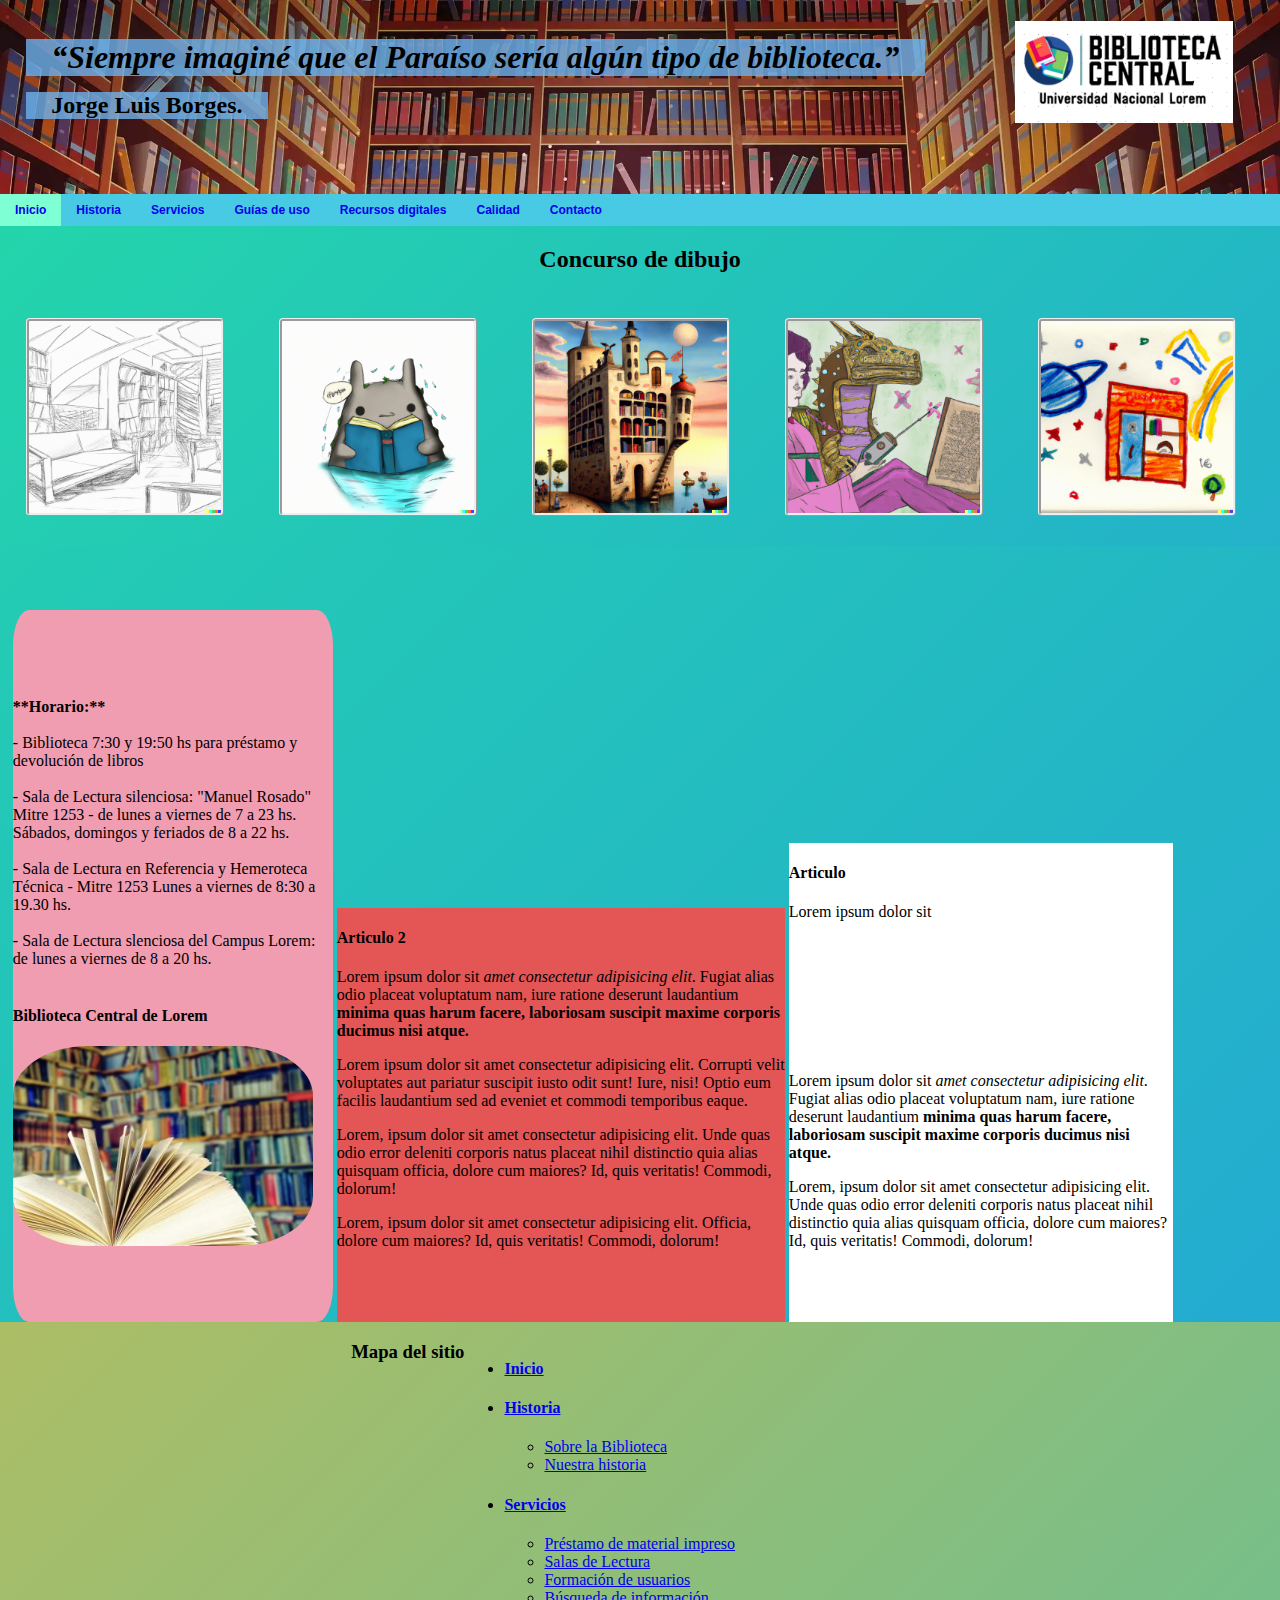
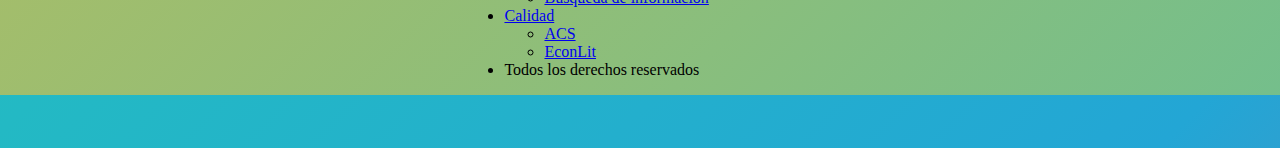
<file: index.html>
<!DOCTYPE html>
<html lang="en">
<head>
    <meta charset="UTF-8">
    <meta http-equiv="X-UA-Compatible" content="IE=edge">
    <meta name="viewport" content="width=device-width, initial-scale=1.0">
    <link rel="shortcut icon" href="images/logo6.png">
    <link href="css/style.css" rel="stylesheet">
    <title>Biblioteca central</title>
</head>
<body>
    <header>
        <div class="foto_header">
            <h1><em>“Siempre imaginé que el Paraíso sería algún tipo de biblioteca.”</em></h1>
            <h2>Jorge Luis Borges.</h2>
            <img class="fotoinicio" src="images/panoramica18.png">
        </div>
        <div class="logos">
          <img class="logo" src="images/logo7.png">
         </div>
    </header>
    <nav class="menuprincipal">
        <ul>
          <li class="fijo"><a href="index.html">Inicio</a></li>
          <li><a href="historia.html">Historia</a>
            <ul>
              <li><a href="#">Sobre la biblioteca</a></li>
              <li><a href="historia.html">Nuestra historia</a></li>
            </ul>
          </li>
          <li><a href="servicios.html">Servicios</a>
            <ul>
                <li><a href="#">Préstamo de material impreso</a></li>
                <li><a href="#">Salas de Lectura</a></li>
                <li><a href="#">Formación de usuarios</a></li>
                <li><a href="#">Búsqueda de información</a></li>
                <li><a href="#">Gestión del Repositorio Institucional</a></li>
                <li><a href="#">Préstamo de proyector y notebooks </a></li>
                <li><a href="#">Solicitud de libre deuda </a></li>
                <li><a href="#">Diseño y desarrollo de Software </a></li>
                <li><a href="#">Mantenimiento de infraestructura de hardware</a></li>
                <li><a href="#">Soporte técnico de software</a></li>
                <li><a href="#">Hosting de sitios web  </a></li>
                <li><a href="#">Mantenimiento del Catálogo de Publicaciones Científicas (CARPC)</a></li>
                <li><a href="#">Consultoría de Sistemas de Gestión Bibliotecaria</a></li>
                <li><a href="#">Préstamo interbibliotecario</a></li>
                <li><a href="#">Visitas guiadas</a></li>
            </ul>
          </li>
          <li><a href="#">Guías de uso</a>
            <ul>
                <li><a href="#">ACS</a></li>
                <li><a href="#">EconLit</a></li>
                <li><a href="#">IEEE </a></li>
                <li><a href="#">JCR </a></li>
                <li><a href="#">JSTOR </a></li>
                <li><a href="#">Medline</a></li>
                <li><a href="#">OVID</a></li>
                <li><a href="#">Psycinfo</a></li>
                <li><a href="#">Pubmed</a></li>
                <li><a href="#">Science Direct</a></li>
                <li><a href="#">Web of Science</a></li>
               </ul>
              </li>
          <li><a href="#">Recursos digitales</a>
            <ul>
                <li><a href="#">Libros digitales (eLibro)</a></li>
                <li><a href="#">Libros digitales (Panamericana)</a></li>
                <li><a href="#">Tutoriales de acceso</a></li>
                <li><a href="#">Biblioteca del MINCyT</a></li>
              </ul>
            </li>
          <li><a href="calidad.html">Calidad</a>
            <ul>
                <li><a href="#">Política de la Calidad </a></li>
                <li><a href="#">Manual de Calidad</a></li>
                <li><a href="#">Plan Estratégico</a></li>
                <li><a href="#">Encuesta Anual de satisfacción</a></li>
              </ul>
            </li>
          <li><a href="#">Contacto</a>
            <ul>
                <li><a href="#">Formulario de contacto</a></li>
                <li><a href="#">Redes sociales</a></li>
                <li><a href="#">Contactos institucionales</a></li>
                <li><a href="#">Horarios de atención</a></li>
                <li><a href="#">Carta de reclamos, elogios y sugerencias</a></li>
              </ul>
        </nav>
<section class="galeria">
    <div>
        <h2>Concurso de dibujo</h2>
        <a title="Concurso de dibujo" href="concurso.html"> <img src="images/dibujo1.png" alt="Concurso de dibujo" /></a>
         <a title="Concurso de dibujo" href="concurso.html"> <img src="images/dibujo2.png" alt="Concurso de dibujo" /></a>
        <a title="Concurso de dibujo" href="concurso.html"><img src="images/dibujo3.png" alt="Concurso de dibujo" /></a>
        <a title="Concurso de dibujo" href="concurso.html"><img src="images/dibujo18.png" alt="Concurso de dibujo" /></a>
        <a title="Concurso de dibujo" href="concurso.html"><img src="images/dibujo5.png" alt="Concurso de dibujo" /></a>
      </div>


</section>
    

<main>
        <aside class="aside">
            <p><strong>**Horario:**</strong><br>
                <br>
    
                - Biblioteca 7:30 y 19:50 hs para préstamo y devolución de libros 
                <br>
                <br>
                - Sala de Lectura silenciosa: "Manuel Rosado"   Mitre 1253 - de lunes a viernes de 7 a 23 hs. Sábados, domingos y feriados de 8 a 22 hs.
                <br>
                <br>
                - Sala de Lectura en Referencia y Hemeroteca Técnica - Mitre 1253 Lunes a viernes de 8:30 a 19.30 hs.
                <br>
                <br>
                - Sala de Lectura slenciosa del Campus Lorem: de lunes a viernes de 8 a 20 hs.<br><br>
                </p>
            <h4>Biblioteca Central de Lorem</h4>
            <img class="libro" src="images/libro.jpg" width="300" height="200">
        </aside>



    <article class="articulo2">
        <h4>Articulo 2</h4>
        <p>Lorem ipsum dolor sit <em>amet consectetur adipisicing elit</em>. Fugiat alias odio placeat voluptatum nam, iure ratione deserunt laudantium <strong> minima quas harum facere, laboriosam suscipit maxime corporis ducimus nisi atque.</strong></p>
        <p>Lorem ipsum dolor sit amet consectetur adipisicing elit. Corrupti velit voluptates aut pariatur suscipit iusto odit sunt! Iure, nisi! Optio eum facilis laudantium sed ad eveniet et commodi temporibus eaque.</p>
        <p>Lorem, ipsum dolor sit amet consectetur adipisicing elit. Unde quas odio error deleniti corporis natus placeat nihil distinctio quia alias quisquam officia, dolore cum maiores? Id, quis veritatis! Commodi, dolorum!</p>
        <p>Lorem, ipsum dolor sit amet consectetur adipisicing elit. Officia, dolore cum maiores? Id, quis veritatis! Commodi, dolorum!</p>
    </article>
            
    <article class="articulo1">
        <h4>Articulo</h4>
        <p>Lorem ipsum dolor sit</p>
        <iframe width="260" height="115" src="https://www.youtube.com/embed/_xEKVrhbsG8" title="YouTube video player" frameborder="0" allow="accelerometer; autoplay; clipboard-write; encrypted-media; gyroscope; picture-in-picture" allowfullscreen></iframe>
        <p>Lorem ipsum dolor sit <em>amet consectetur adipisicing elit</em>. Fugiat alias odio placeat voluptatum nam, iure ratione deserunt laudantium <strong> minima quas harum facere, laboriosam suscipit maxime corporis ducimus nisi atque.</strong></p>
        <p>Lorem, ipsum dolor sit amet consectetur adipisicing elit. Unde quas odio error deleniti corporis natus placeat nihil distinctio quia alias quisquam officia, dolore cum maiores? Id, quis veritatis! Commodi, dolorum!</p>
    </article>


</main>
         

<footer class="foot">
    <div class="iframe">
      <iframe src="https://www.google.com/maps/embed?pb=!1m14!1m8!1m3!1d10499.966498430253!2d2.2944813!3d48.8583701!3m2!1i1024!2i768!4f13.1!3m3!1m2!1s0x0%3A0x8ddca9ee380ef7e0!2sTorre%20Eiffel!5e0!3m2!1ses!2sar!4v1665889019044!5m2!1ses!2sar" width="300" height="250" style="border:0;" allowfullscreen="" loading="lazy" referrerpolicy="no-referrer-when-downgrade"></iframe>
    </div>
    <div class="mapasitio">
        <h3>Mapa del sitio</h3>
        <ul class="b">
            <li><h4><a href="index.html">Inicio</a></h4></li>
            
                <li><h4><a href="historia.html">Historia </h4></a>
                    <ul>
                        <li><a href=#html">Sobre la Biblioteca</a></li>
                        <li><a href="#html">Nuestra historia</a></li>
                    </ul>
                </li>
            
                <li><h4><a href="servicios.html">Servicios</h4></a>
                <ul>
                <li><a href="#html">Préstamo de material impreso</a></li>
                <li><a href="#html">Salas de Lectura </a></li>
                <li><a href="#html">Formación de usuarios</a></li>
                <li><a href="#html">Búsqueda de información</a></li>
            
            </ul>
            </li>
            <li><a href="calidad.html">Calidad</a>
                <ul>
                   <li><a href="#html">ACS</a></li>
                   <li><a href="#html">EconLit</a></li>
              </ul>
         </li>


            <li>Todos los derechos reservados</li>
                     
            </ul>
        </div>
    </footer>
        
    </body>
    </html>
</file>
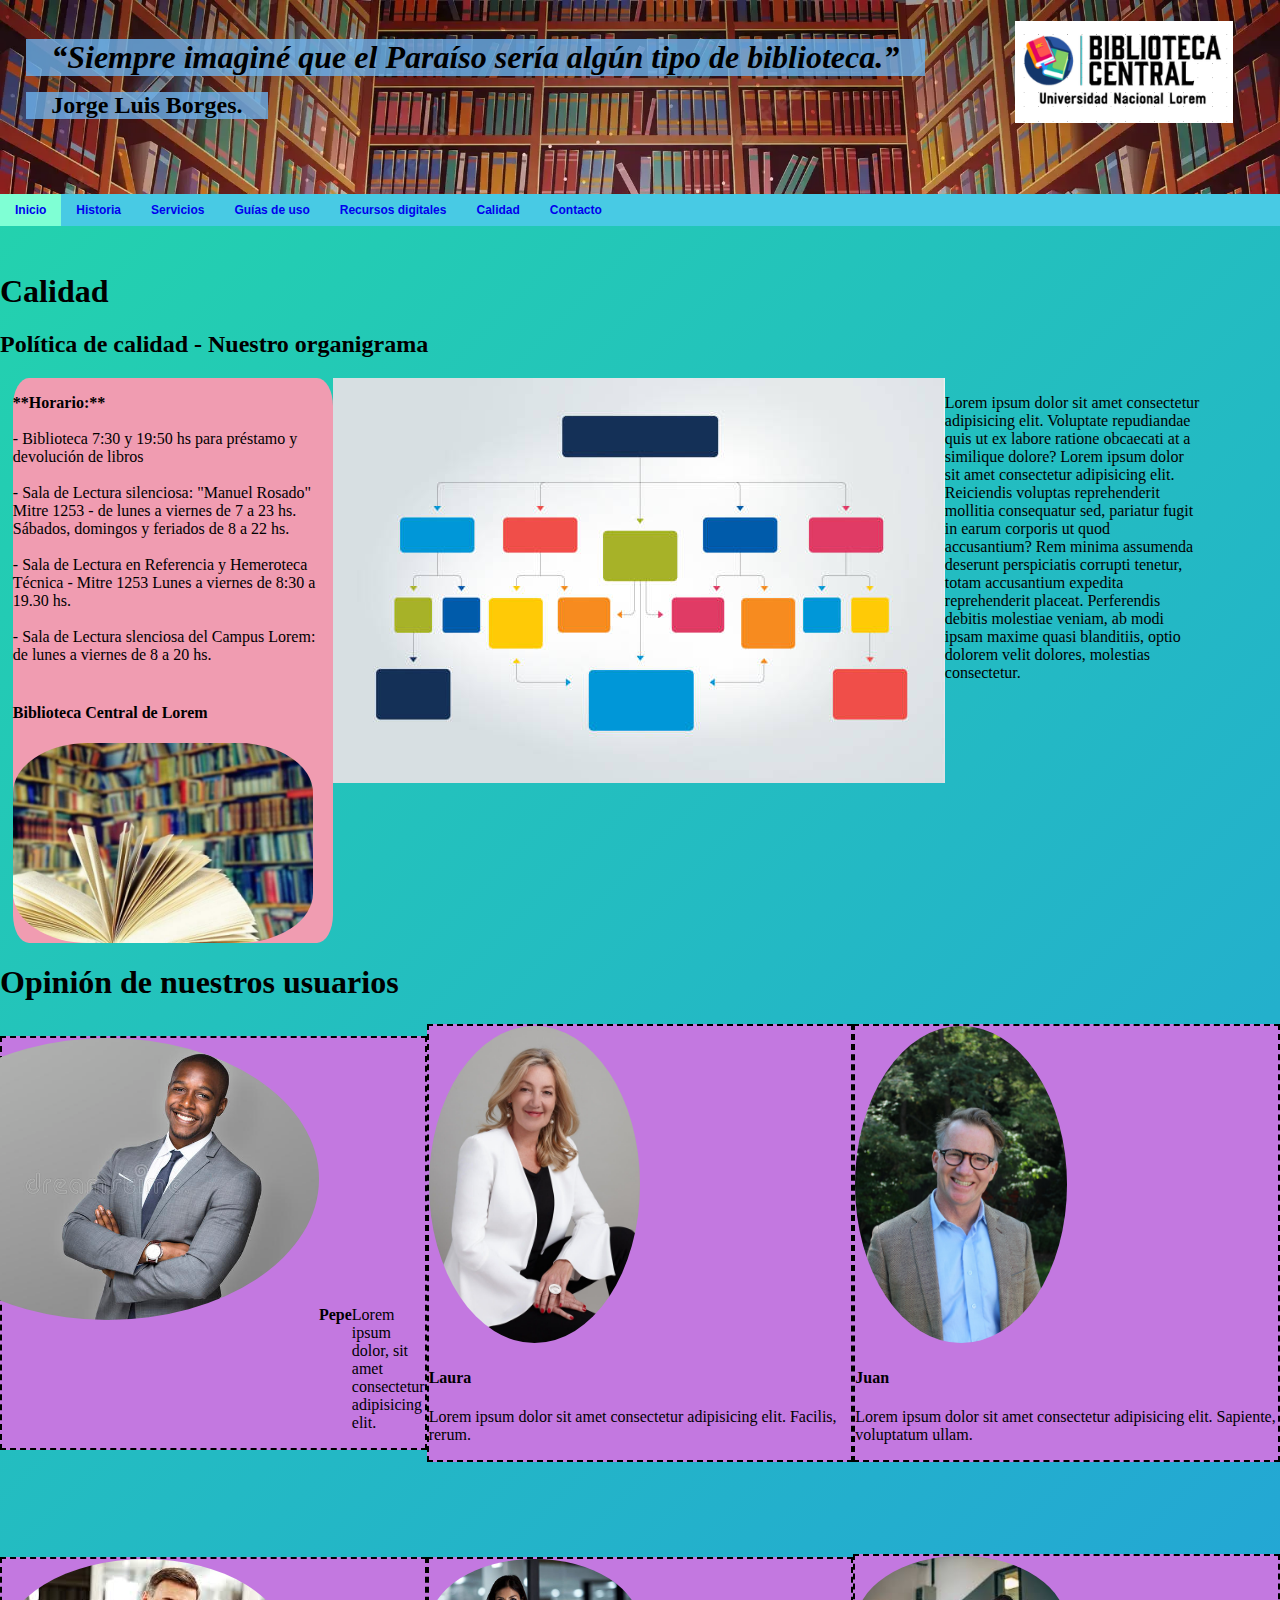
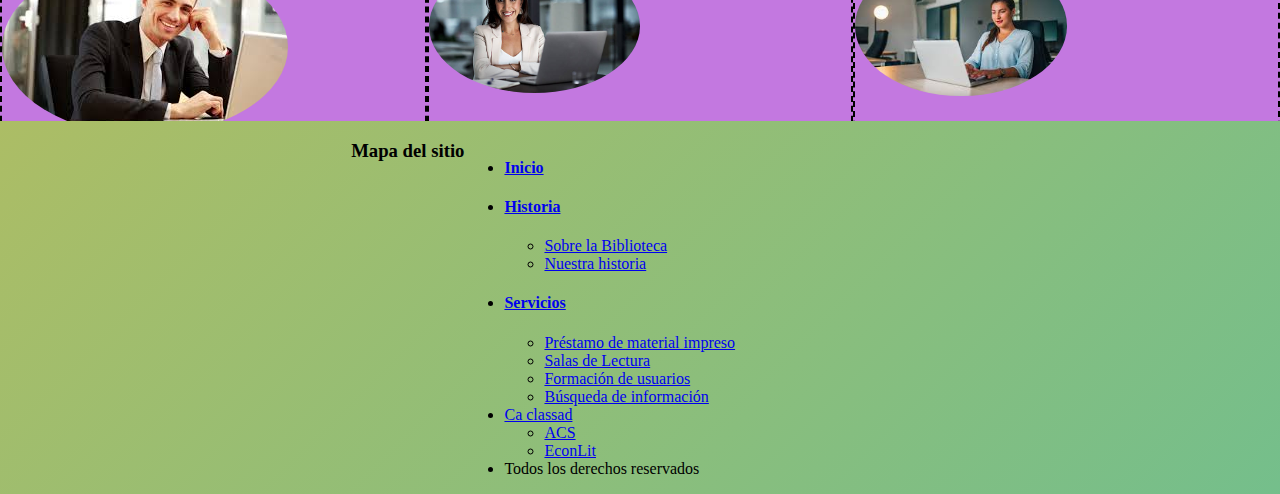
<file: calidad.html>
<!DOCTYPE html>
<html lang="en">
<head>
    <meta charset="UTF-8">
    <meta http-equiv="X-UA-Compatible" content="IE=edge">
    <meta name="viewport" content=" classth=device- classth, initial-scale=1.0">
    <link rel="shortcut icon" href="images/favicon.png">
    <link href="css/style.css" rel="stylesheet">
    <title>Biblioteca central</title>
</head>
<body>
    <header>
        <div class="foto_header">
            <h1><em>“Siempre imaginé que el Paraíso sería algún tipo de biblioteca.”</em></h1>
            <h2>Jorge Luis Borges.</h2>
            <img class="fotoinicio" src="images/panoramica18.png">
        </div>
        <div class="logos">
          <img class="logo" src="images/logo7.png">
         </div>
    </header>
    <nav class="menuprincipal">
        <ul>
          <li class="fijo"><a href="index.html">Inicio</a></li>
          <li><a href="historia.html">Historia</a>
            <ul>
              <li><a href="#">Sobre la biblioteca</a></li>
              <li><a href="historia.html">Nuestra historia</a></li>
            </ul>
          </li>
          <li><a href="servicios.html">Servicios</a>
            <ul>
                <li><a href="#">Préstamo de material impreso</a></li>
                <li><a href="#">Salas de Lectura</a></li>
                <li><a href="#">Formación de usuarios</a></li>
                <li><a href="#">Búsqueda de información</a></li>
                <li><a href="#">Gestión del Repositorio Institucional</a></li>
                <li><a href="#">Préstamo de proyector y notebooks </a></li>
                <li><a href="#">Solicitud de libre deuda </a></li>
                <li><a href="#">Diseño y desarrollo de Software </a></li>
                <li><a href="#">Mantenimiento de infraestructura de hardware</a></li>
                <li><a href="#">Soporte técnico de software</a></li>
                <li><a href="#">Hosting de sitios web  </a></li>
                <li><a href="#">Mantenimiento del Catálogo de Publicaciones Científicas (CARPC)</a></li>
                <li><a href="#">Consultoría de Sistemas de Gestión Bibliotecaria</a></li>
                <li><a href="#">Préstamo interbibliotecario</a></li>
                <li><a href="#">Visitas guiadas</a></li>
            </ul>
          </li>
          <li><a href="#">Guías de uso</a>
            <ul>
                <li><a href="#">ACS</a></li>
                <li><a href="#">EconLit</a></li>
                <li><a href="#">IEEE </a></li>
                <li><a href="#">JCR </a></li>
                <li><a href="#">JSTOR </a></li>
                <li><a href="#">Medline</a></li>
                <li><a href="#">OVID</a></li>
                <li><a href="#">Psycinfo</a></li>
                <li><a href="#">Pubmed</a></li>
                <li><a href="#">Science Direct</a></li>
                <li><a href="#">Web of Science</a></li>
               </ul>
              </li>
          <li><a href="#">Recursos digitales</a>
            <ul>
                <li><a href="#">Libros digitales (eLibro)</a></li>
                <li><a href="#">Libros digitales (Panamericana)</a></li>
                <li><a href="#">Tutoriales de acceso</a></li>
                <li><a href="#">Biblioteca del MINCyT</a></li>
              </ul>
            </li>
          <li><a href="calidad.html">Calidad</a>
            <ul>
                <li><a href="#">Política de la Calidad </a></li>
                <li><a href="#">Manual de Calidad</a></li>
                <li><a href="#">Plan Estratégico</a></li>
                <li><a href="#">Encuesta Anual de satisfacción</a></li>
              </ul>
            </li>
          <li><a href="#">Contacto</a>
            <ul>
                <li><a href="#">Formulario de contacto</a></li>
                <li><a href="#">Redes sociales</a></li>
                <li><a href="#">Contactos institucionales</a></li>
                <li><a href="#">Horarios de atención</a></li>
                <li><a href="#">Carta de reclamos, elogios y sugerencias</a></li>
              </ul>
        </nav>


            <div class="titulor">
                <h1>Calidad</h1>
                <h2>Política de calidad - Nuestro organigrama</h2>

    <section class="calidad">
        <aside class="aside">
            <p><strong>**Horario:**</strong><br>
                <br>
    
                - Biblioteca 7:30 y 19:50 hs para préstamo y devolución de libros 
                <br>
                <br>
                - Sala de Lectura silenciosa: "Manuel Rosado"   Mitre 1253 - de lunes a viernes de 7 a 23 hs. Sábados, domingos y feriados de 8 a 22 hs.
                <br>
                <br>
                - Sala de Lectura en Referencia y Hemeroteca Técnica - Mitre 1253 Lunes a viernes de 8:30 a 19.30 hs.
                <br>
                <br>
                - Sala de Lectura slenciosa del Campus Lorem: de lunes a viernes de 8 a 20 hs.<br><br>
                </p>
            <h4>Biblioteca Central de Lorem</h4>
            <img class="libro" src="images/libro.jpg" width="300" height="200">
        </aside>

                <div class="organigrama">
                    <img src="images/organigrama.jpg">
                </div>
                
                <div class="textoorganigrama">
                    
                    <p>Lorem ipsum dolor sit amet consectetur adipisicing elit. Voluptate repudiandae quis ut ex labore ratione obcaecati at a similique dolore? Lorem ipsum dolor sit amet consectetur adipisicing elit. Reiciendis voluptas reprehenderit mollitia consequatur sed, pariatur fugit in earum corporis ut quod accusantium? Rem minima assumenda deserunt perspiciatis corrupti tenetur, totam accusantium expedita reprehenderit placeat. Perferendis debitis molestiae veniam, ab modi ipsam maxime quasi blanditiis, optio dolorem velit dolores, molestias consectetur.</p>
                
                </div>
                
           

    </section>

            <div class="opinion">
                <h1>Opinión de nuestros usuarios</h1>
                </div>
                
            <section class="comentarios">
                    
                        <div class="comentariopepe">
                            <img class= "pepe" src="images/pepe.jpg">
                            <h4>Pepe</h4>
                            <p>Lorem ipsum dolor, sit amet consectetur adipisicing elit.</p>
                            
                        </div>
                        <div class="comentariolaura">
                            
                            <img class= "laura" src="images/laura.jpg">
                            <h4>Laura</h4>
                            <p>Lorem ipsum dolor sit amet consectetur adipisicing elit. Facilis, rerum.</p>
                        </div>
                        <div class="comentariojuan">
                            <img class= "juan" src="images/juan.jpg">
                            <h4>Juan</h4>
                            <p>Lorem ipsum dolor sit amet consectetur adipisicing elit. Sapiente, voluptatum ullam.</p>
                        </div>
                </section>
           
                <section class="comentarios2">
                        <div class="comentariopedro">
                            <img class= "pedro" src="images/pedro.jpg">
                            <h4>Pepe</h4>
                            <p>Lorem ipsum dolor, sit amet consectetur adipisicing elit.</p>
                            
                        </div>
                        <div class="comentarioandrea">
                            
                            <img class= "andrea" src="images/andrea.jpg">
                            <h4>Laura</h4>
                            <p>Lorem ipsum dolor sit amet consectetur adipisicing elit. Facilis, rerum.</p>
                        </div>
                        <div class="comentariojuana">
                            <img class= "juana" src="images/juana.jpg">
                            <h4>Juan</h4>
                            <p>Lorem ipsum dolor sit amet consectetur adipisicing elit. Sapiente, voluptatum ullam.</p>
                        </div>
            </section>
            </div>
                
            

<footer class="foot">
 <div class="iframe">
  <iframe src="https://www.google.com/maps/embed?pb=!1m18!1m12!1m3!1d3113.7005291685527!2d-62.27442317985331!3d-38.701722737435844!2m3!1f0!2f0!3f0!3m2!1i1024!2i768!4f13.1!3m3!1m2!1s0x95edbb8a697502e5%3A0x5ae8d3782129ddb3!2sBiblioteca%20Central%20UNS!5e0!3m2!1ses!2sar!4v1664927772768!5m2!1ses!2sar"  classth="300" height="250" style="border:0;" allowfullscreen="" loading="lazy" referrerpolicy="no-referrer-when-downgrade"></iframe>
   </div>
   <div class="mapasitio">
    <h3>Mapa del sitio</h3>
    <ul class="b">
        <li><h4><a href="index.html">Inicio</a></h4></li>
        
            <li><h4><a href="#html">Historia </h4></a>
                <ul>
                    <li><a href=about.html">Sobre la Biblioteca</a></li>
                    <li><a href="#html">Nuestra historia</a></li>
                </ul>
            </li>
        
            <li><h4><a href="servicios.html">Servicios</h4></a>
            <ul>
            <li><a href="#html">Préstamo de material impreso</a></li>
            <li><a href="#html">Salas de Lectura </a></li>
            <li><a href="#html">Formación de usuarios</a></li>
            <li><a href="#html">Búsqueda de información</a></li>
        
        </ul>
        </li>
        <li><a href="ca classad.html">Ca classad</a>
            <ul>
               <li><a href="#html">ACS</a></li>
               <li><a href="#html">EconLit</a></li>
          </ul>
     </li>


        <li>Todos los derechos reservados</li>
                 
        </ul>
    </div>
</footer>
    
</body>
</html>
</file>
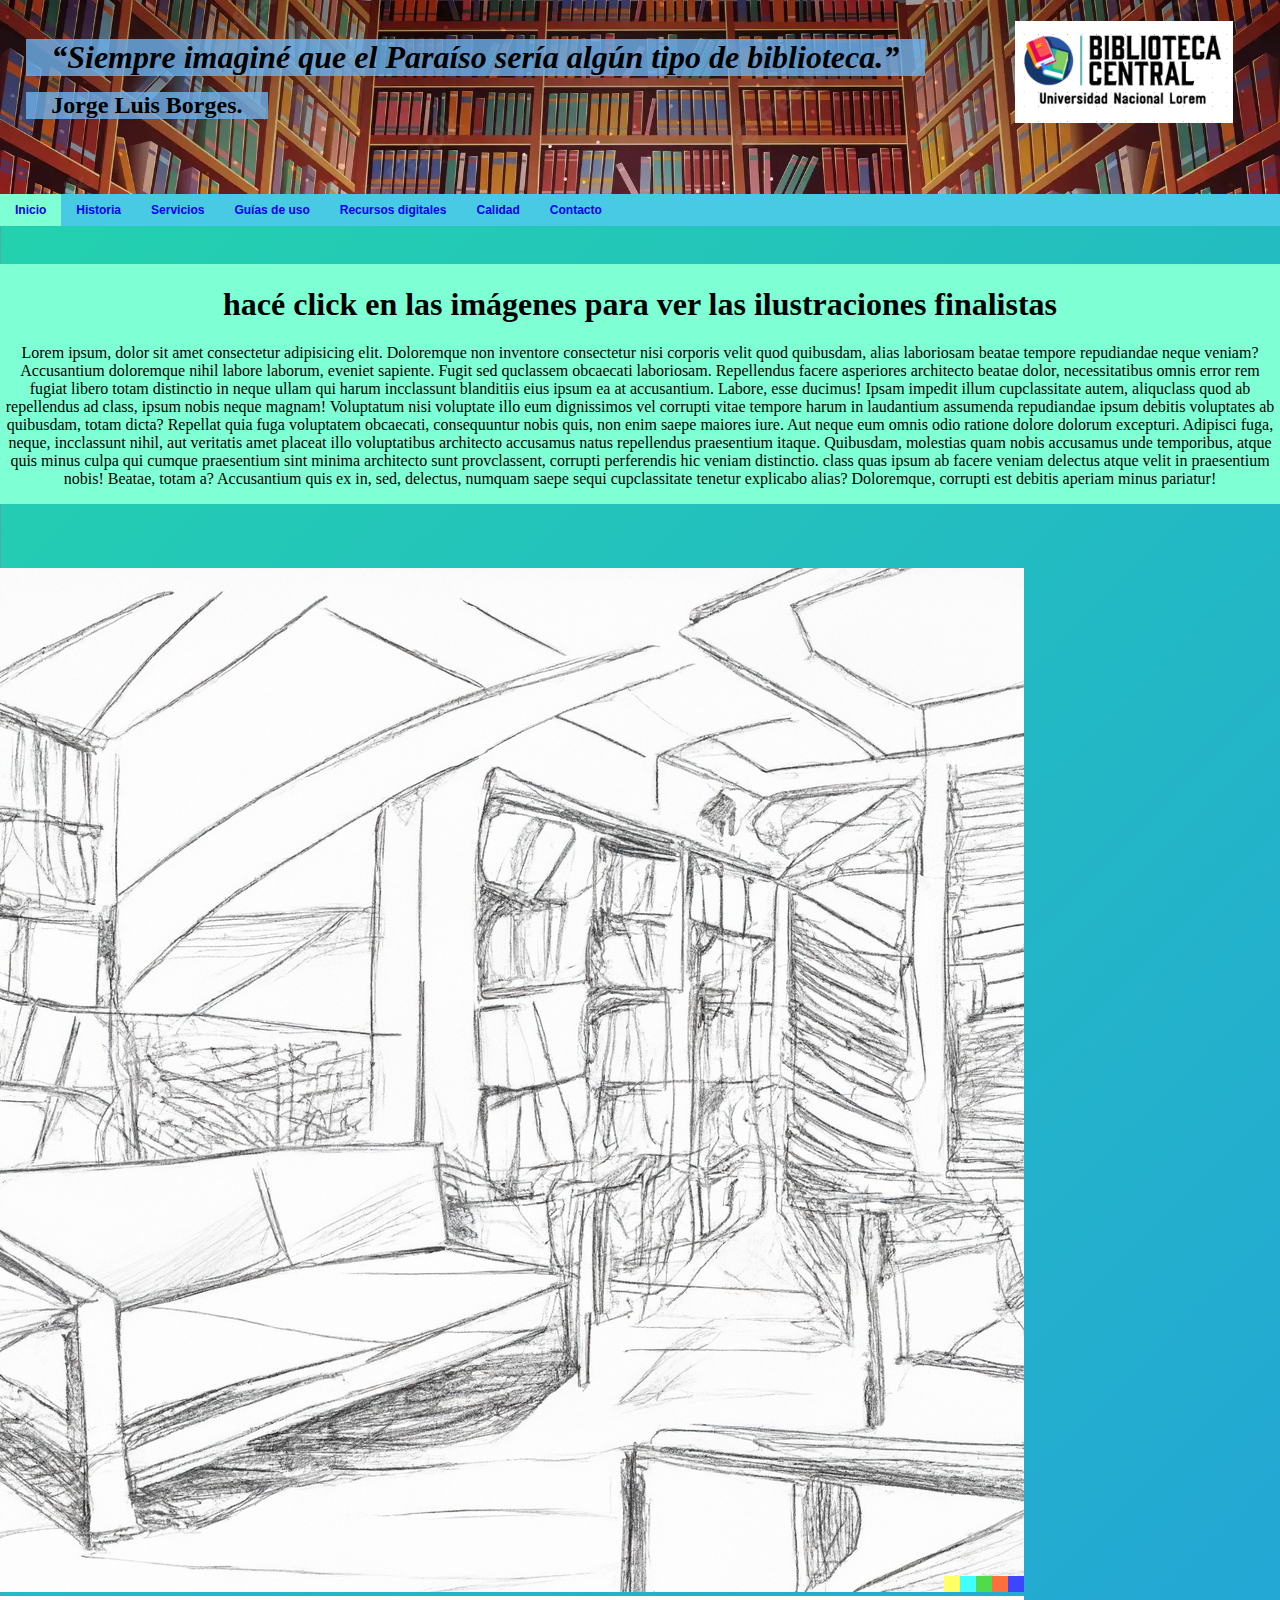
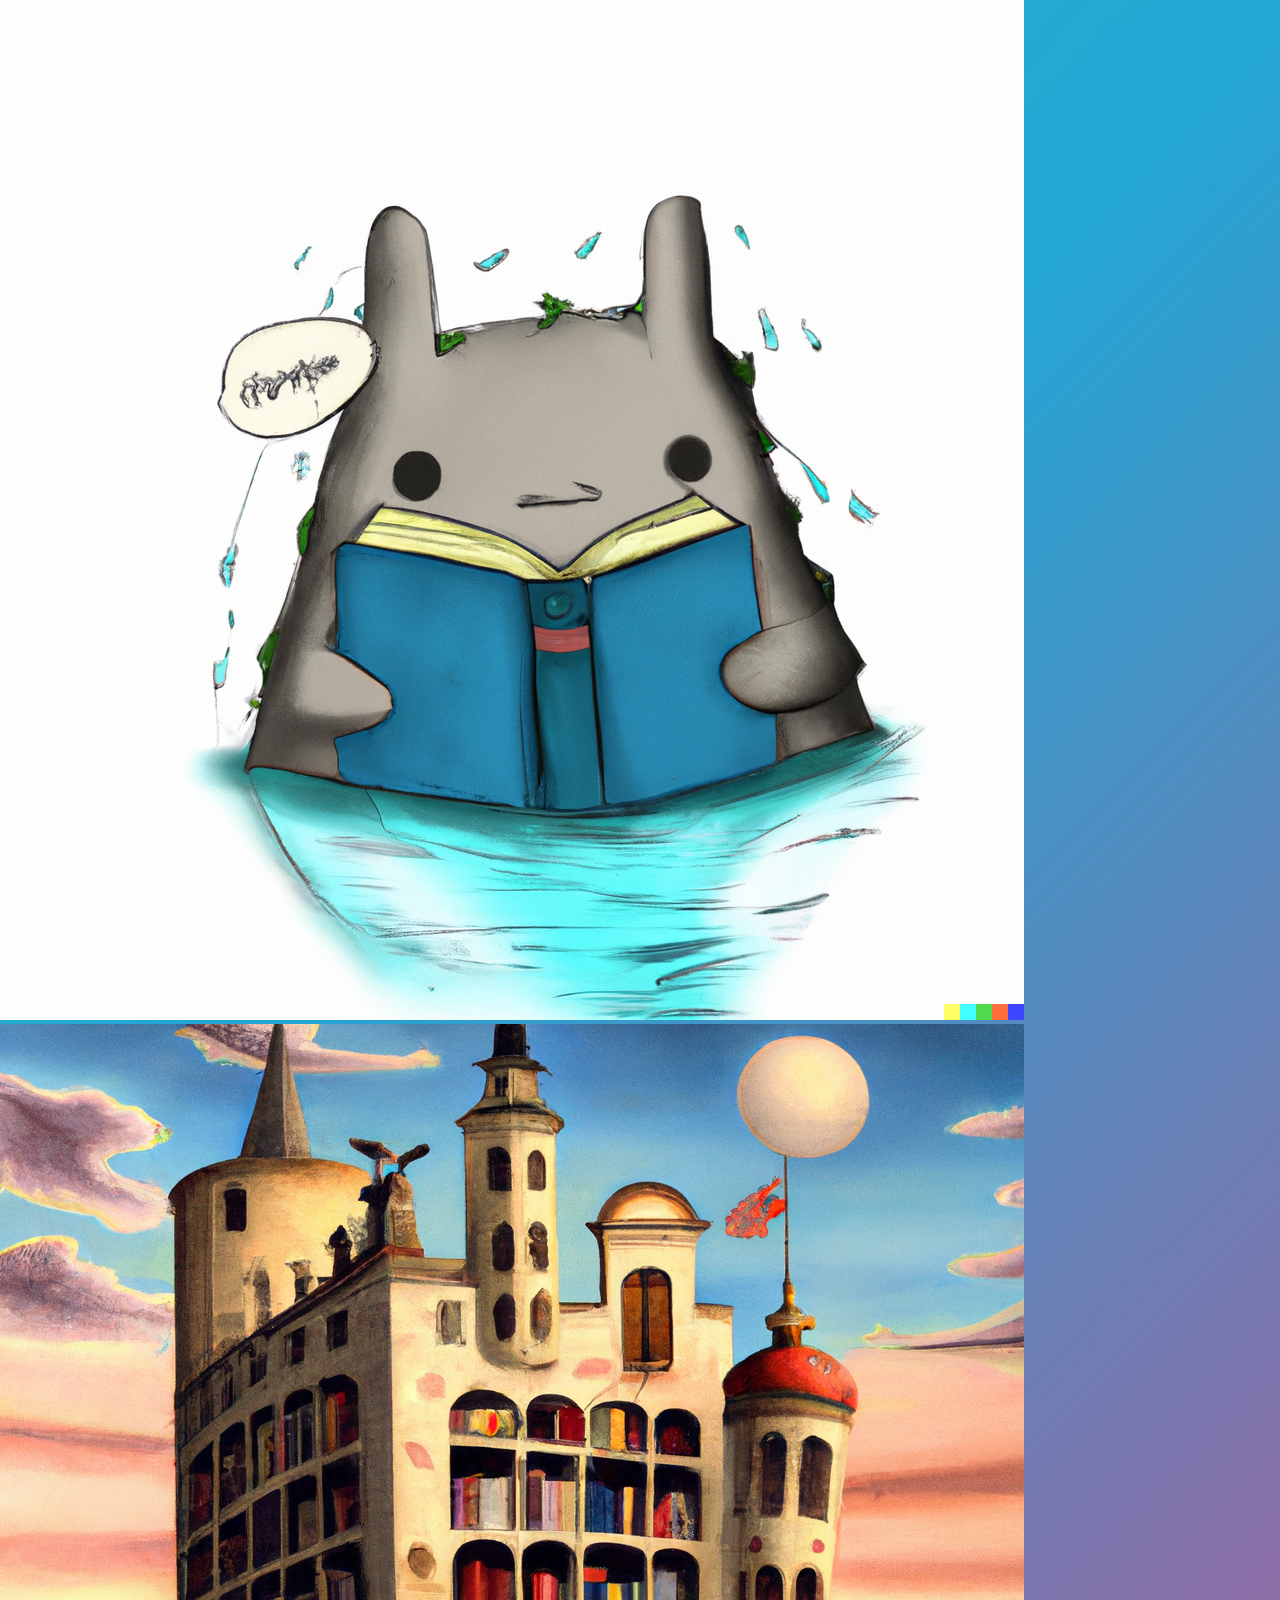
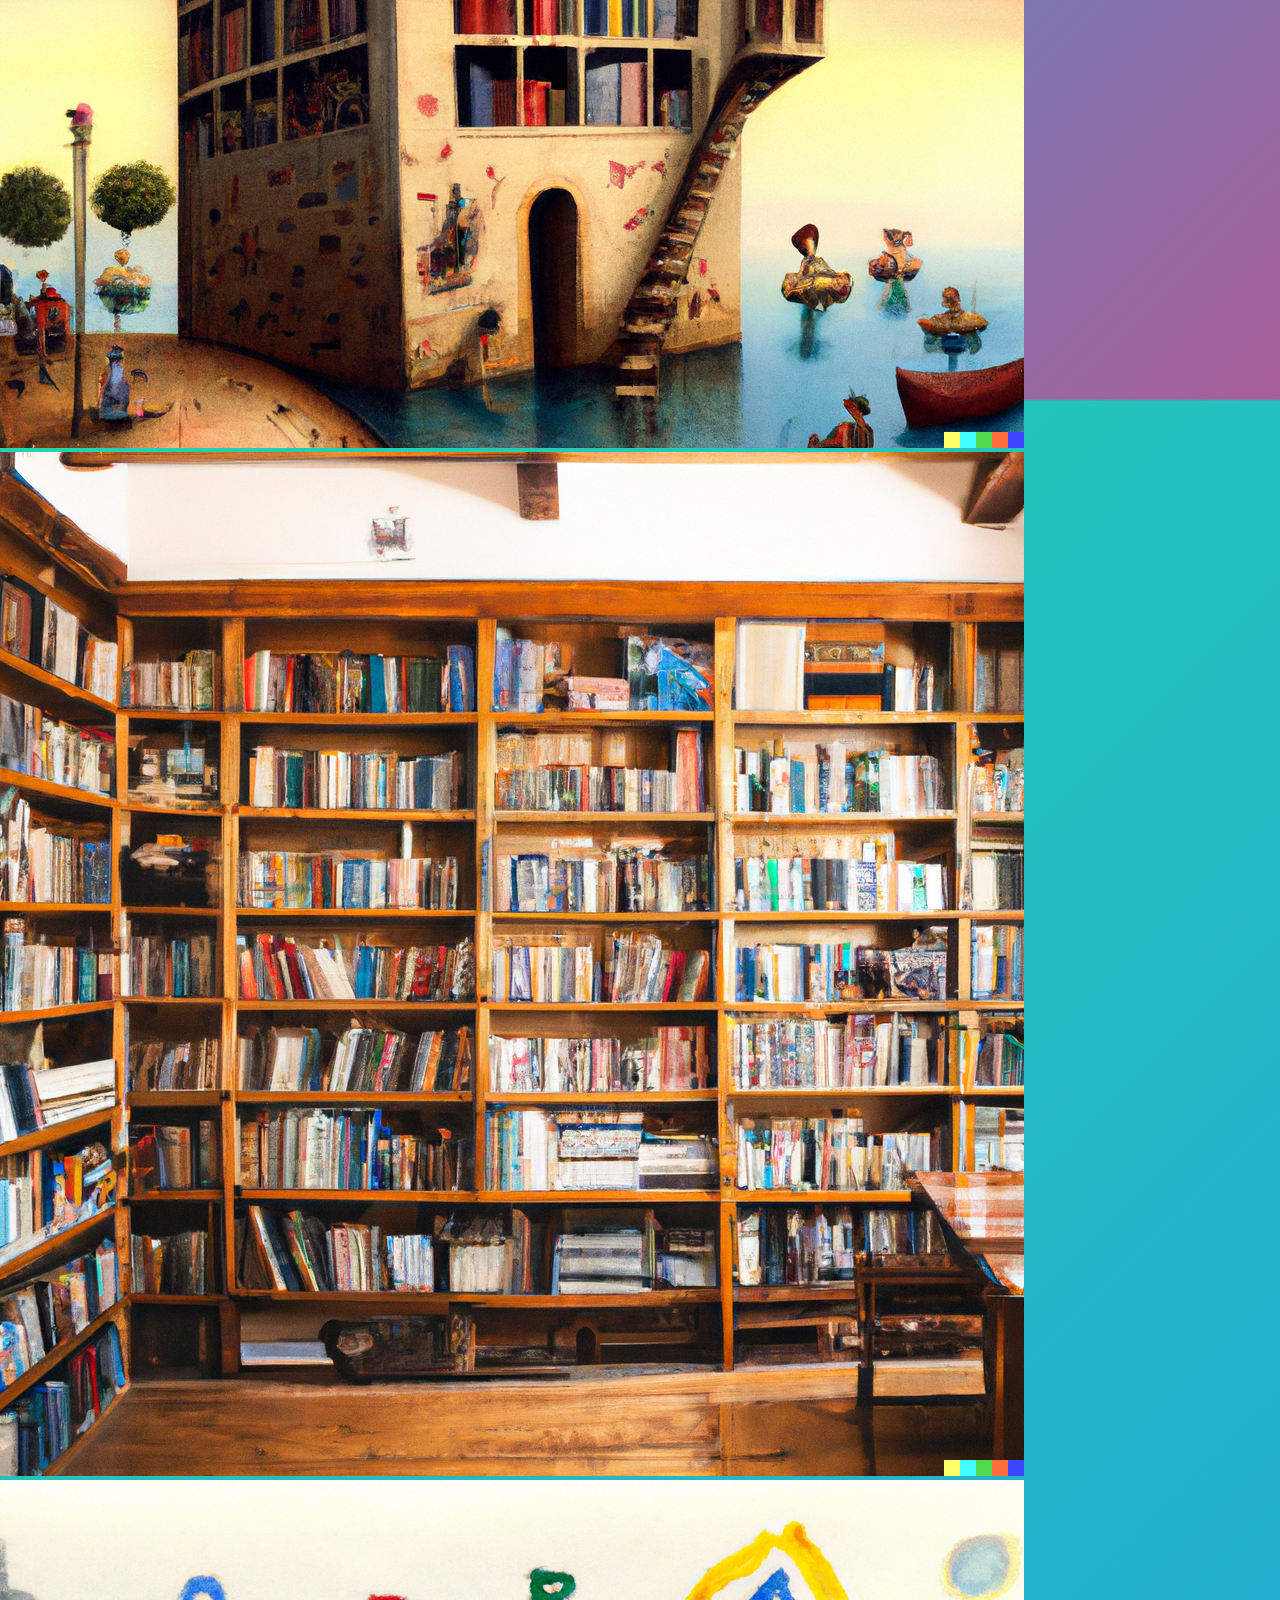
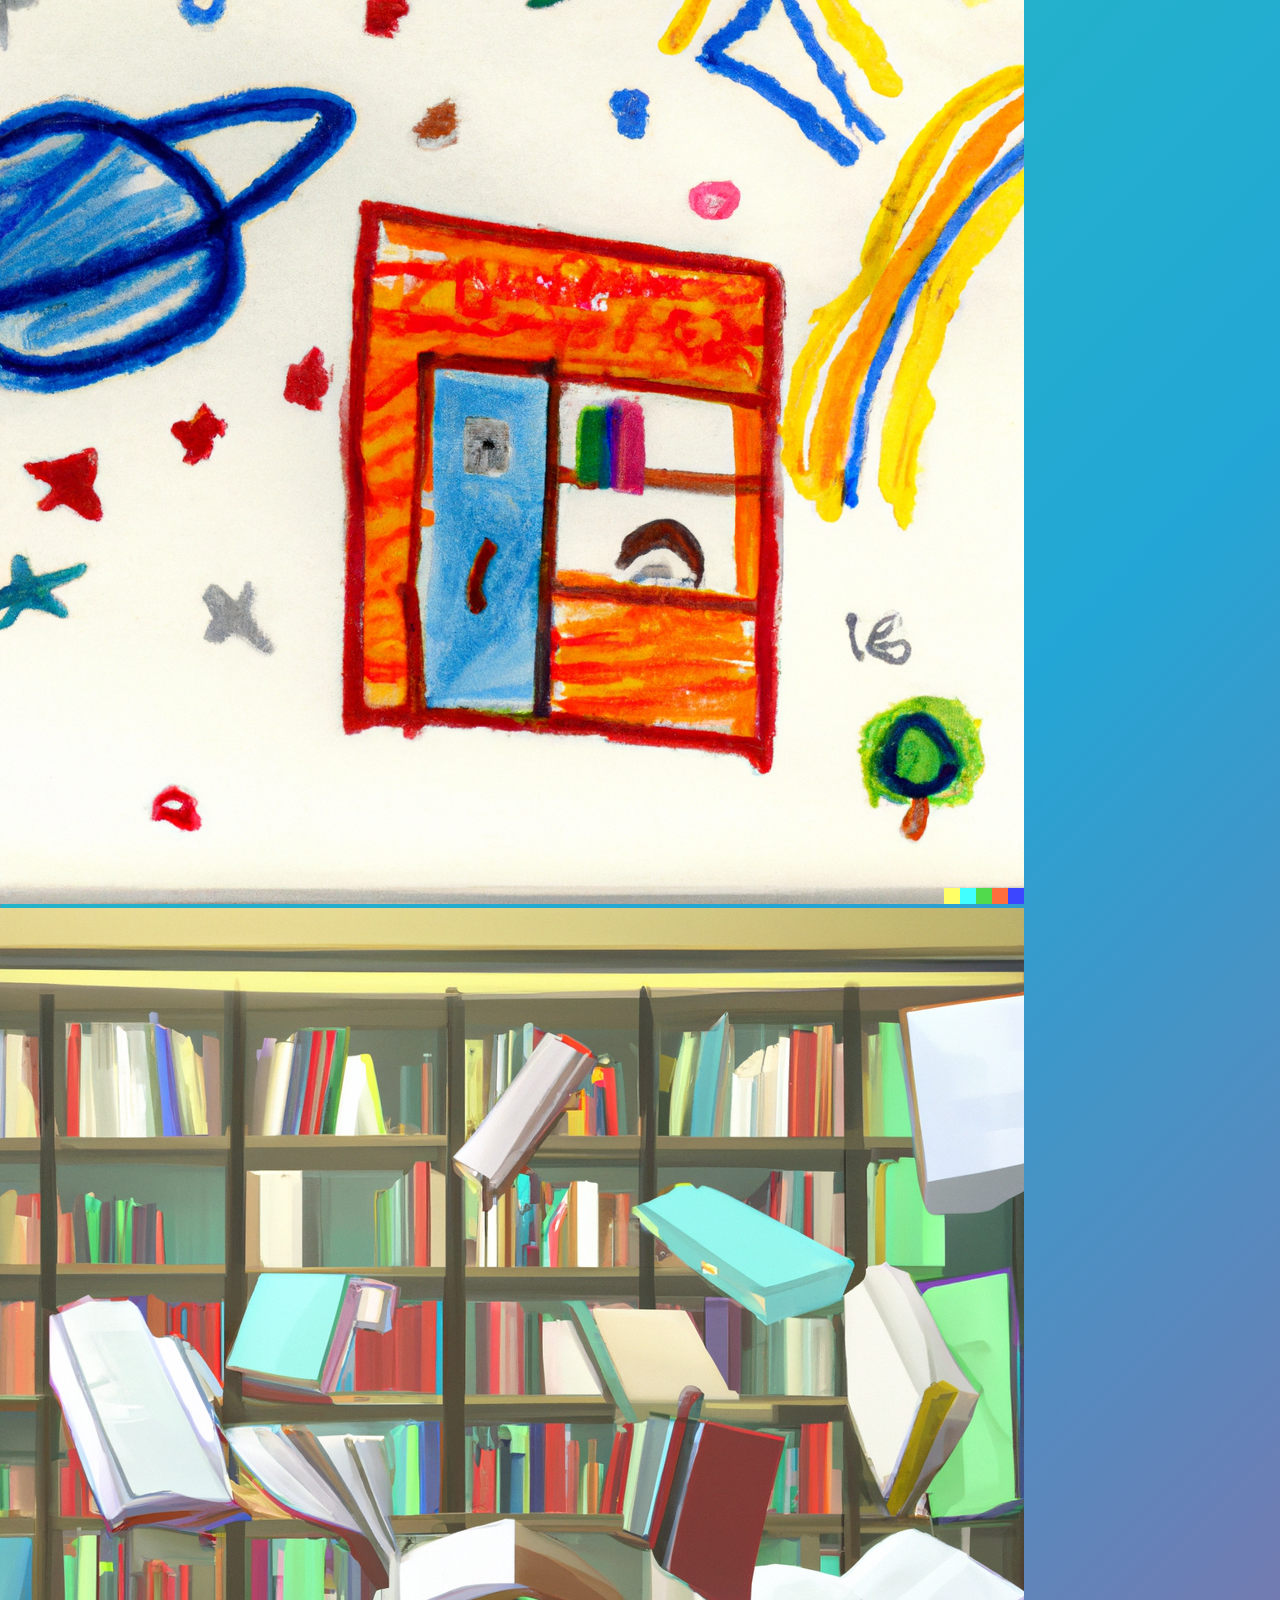
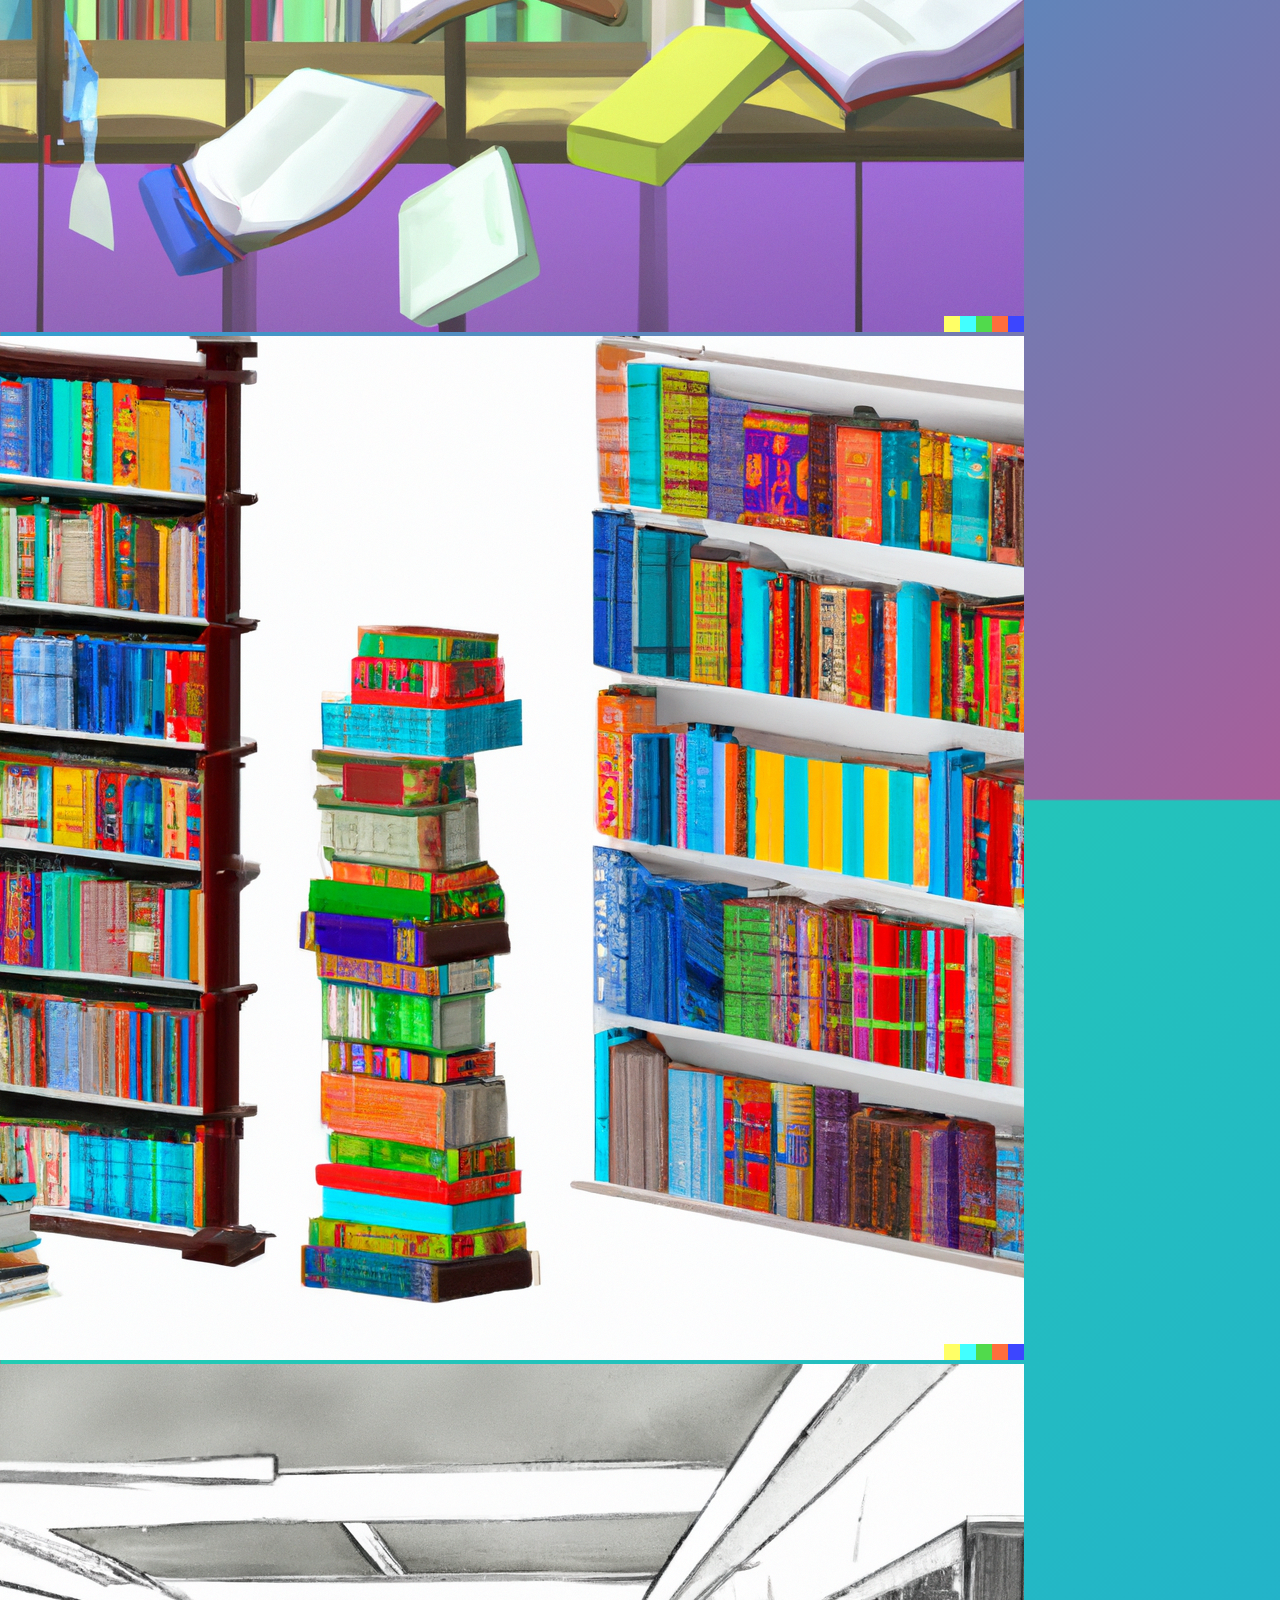
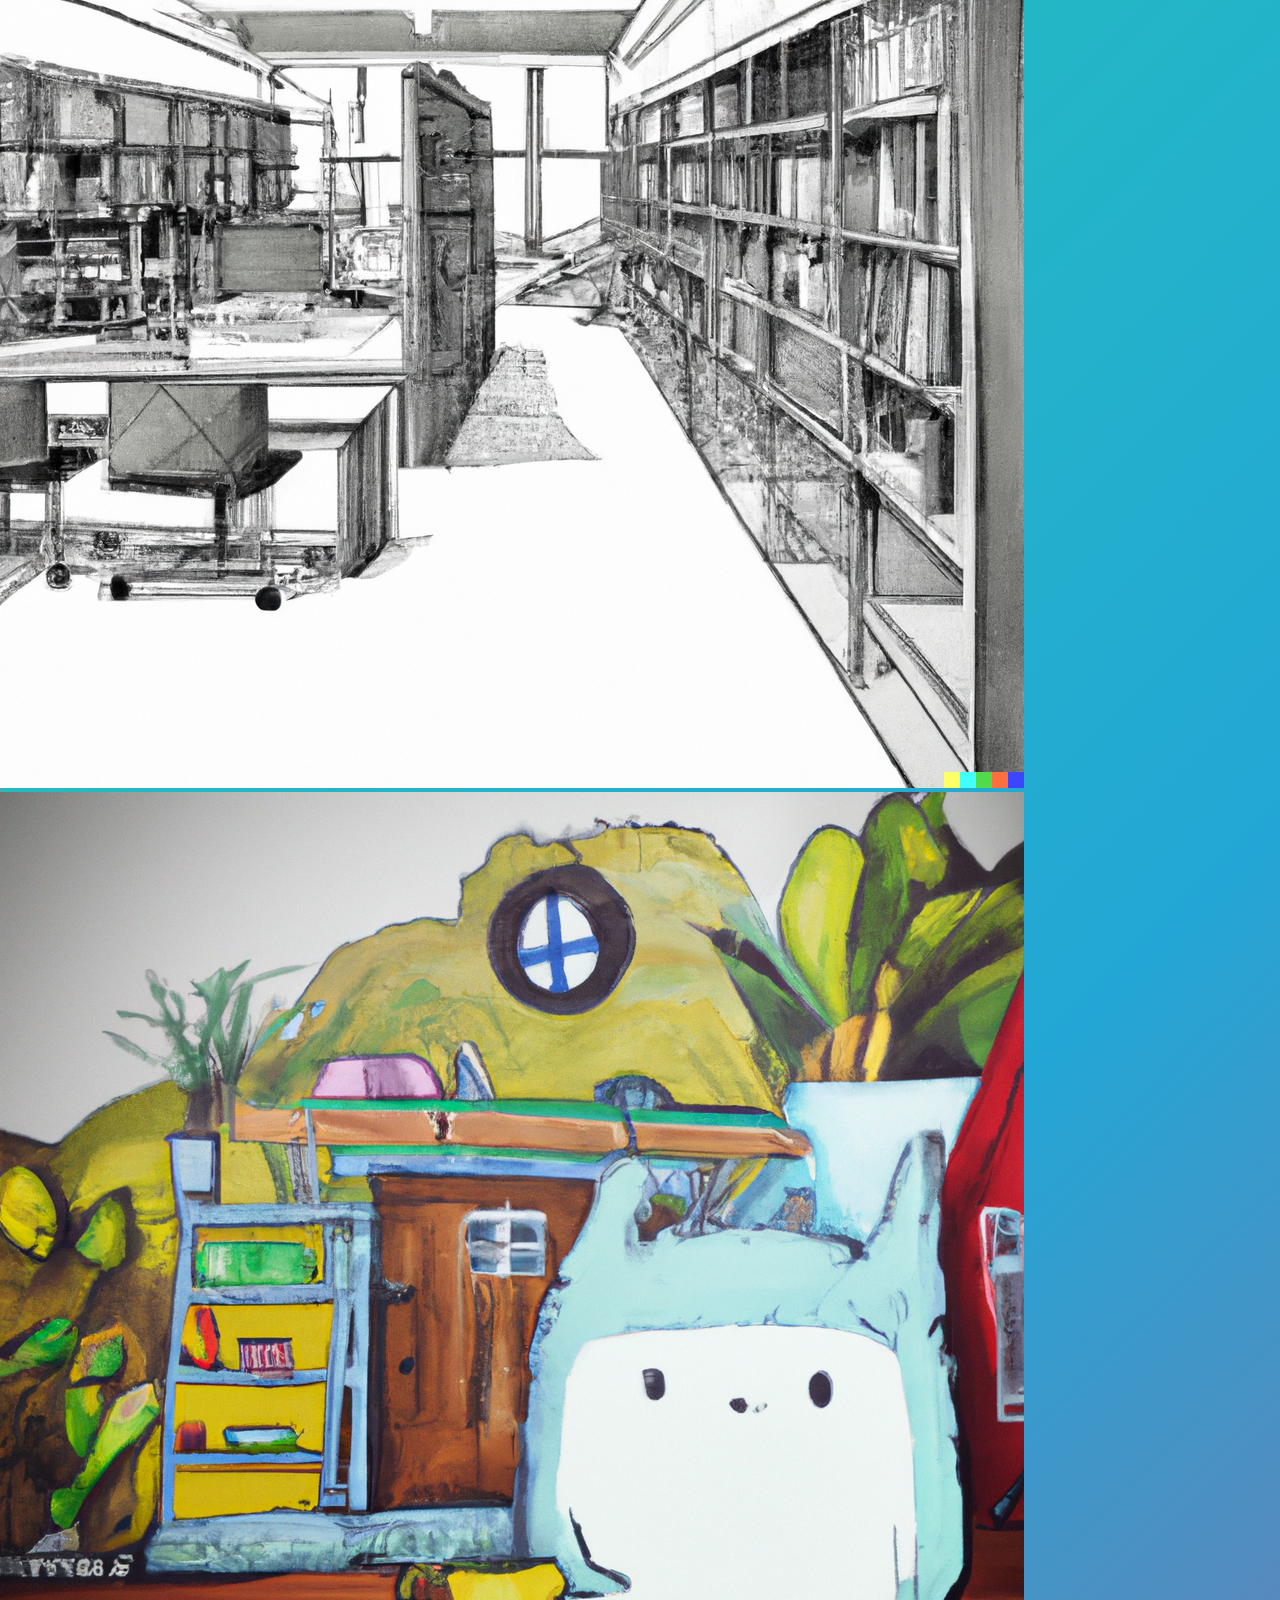
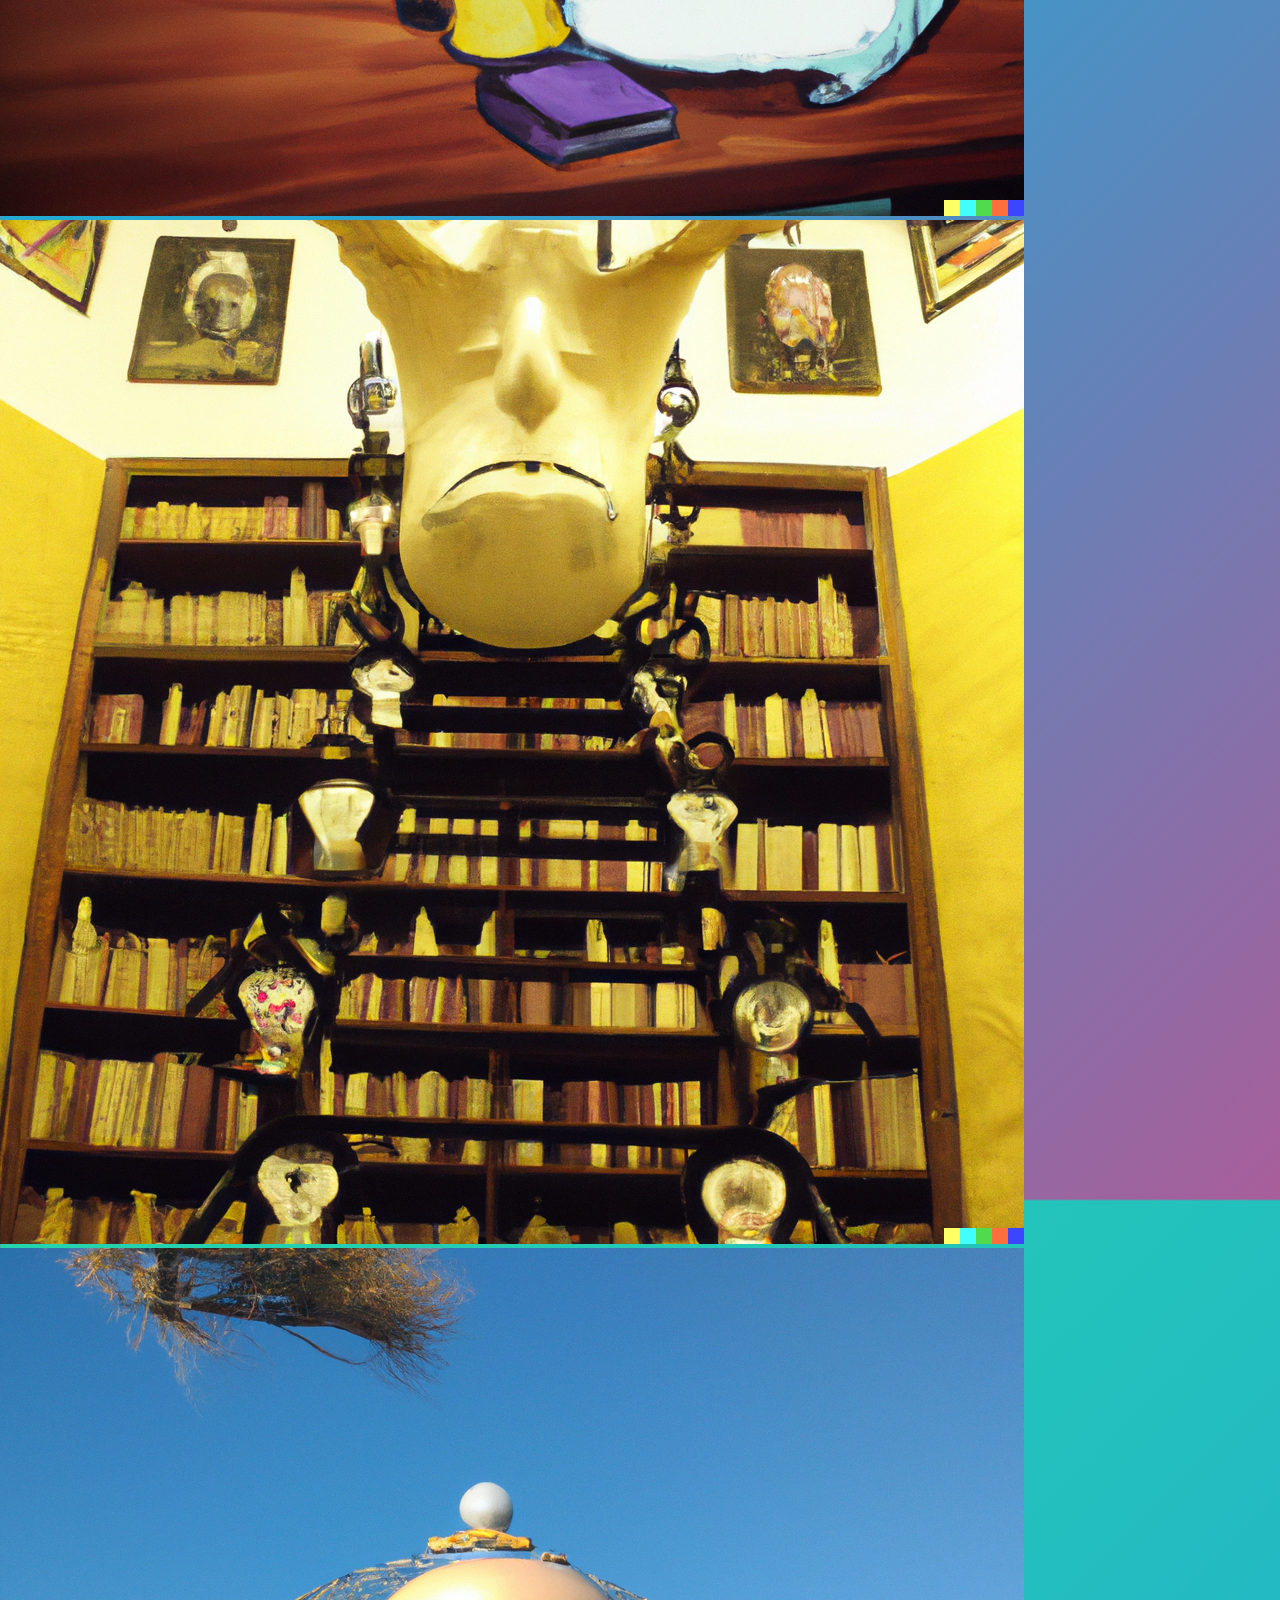
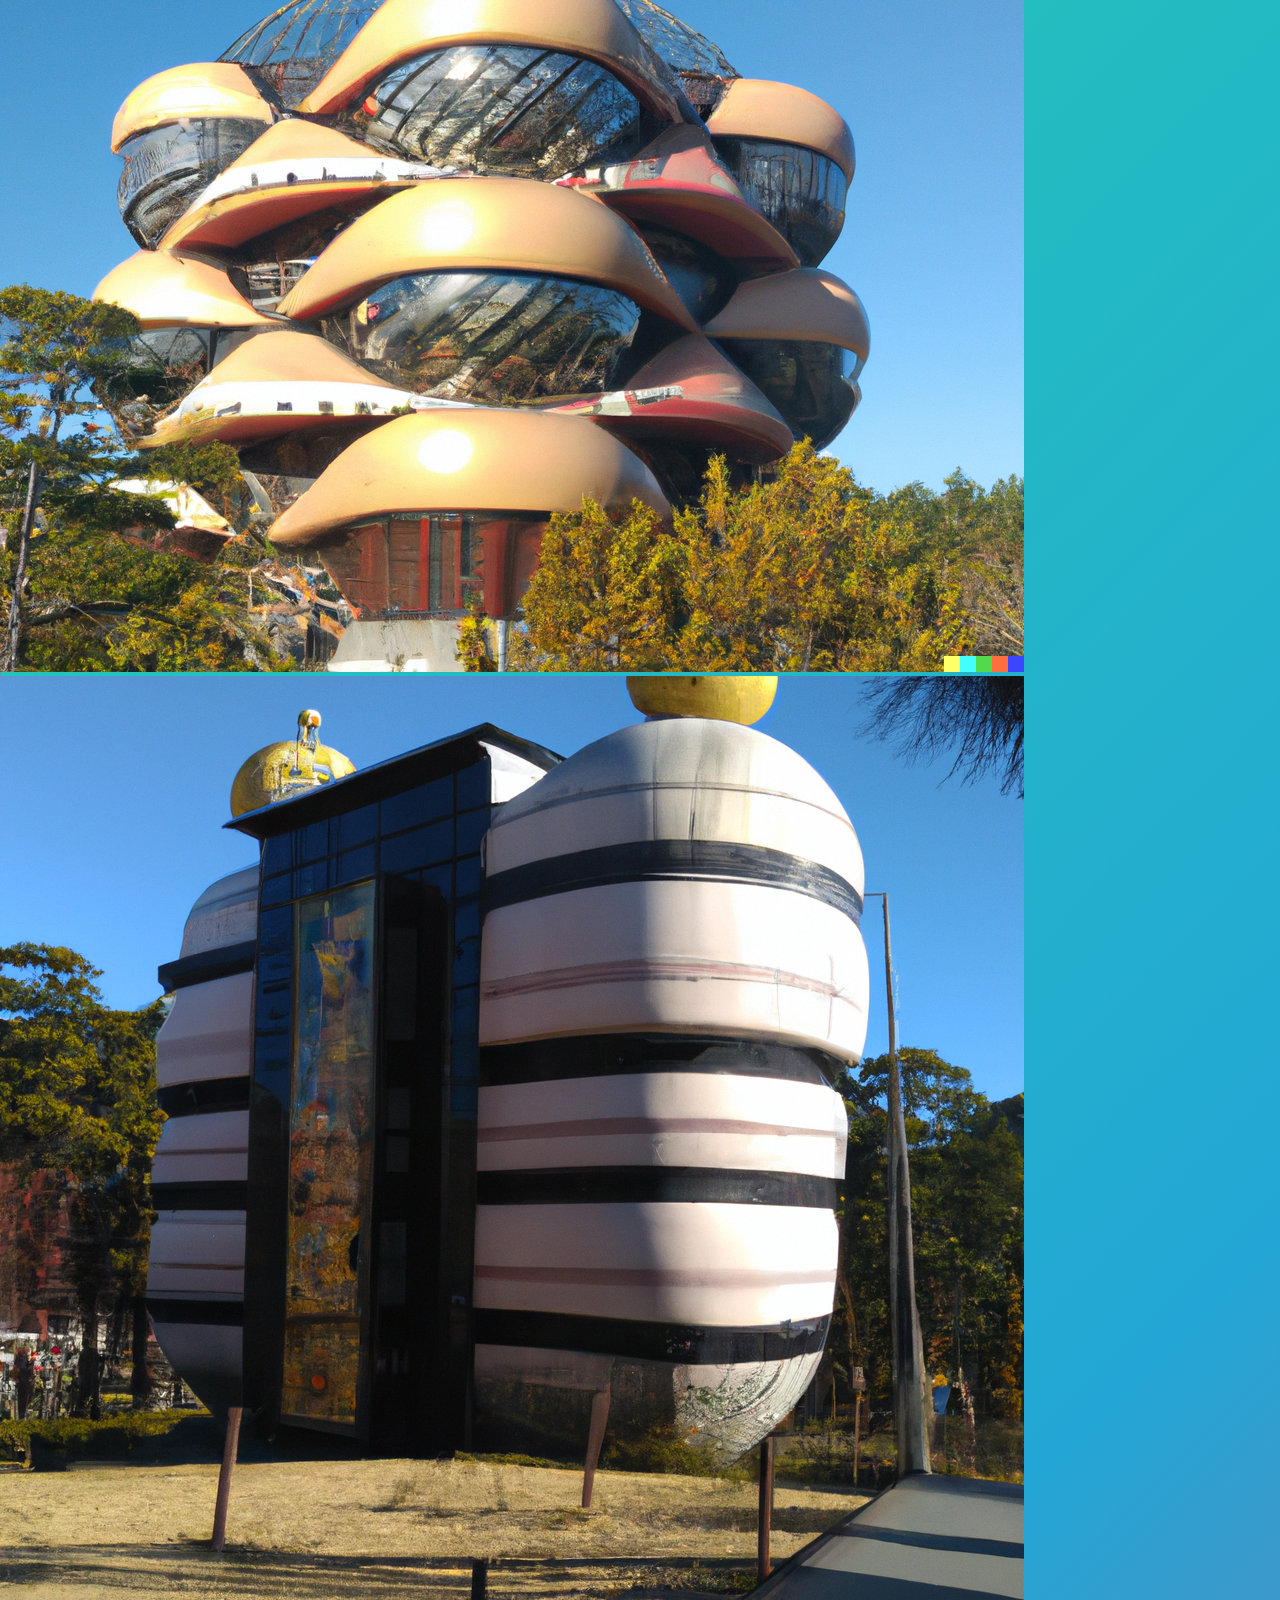
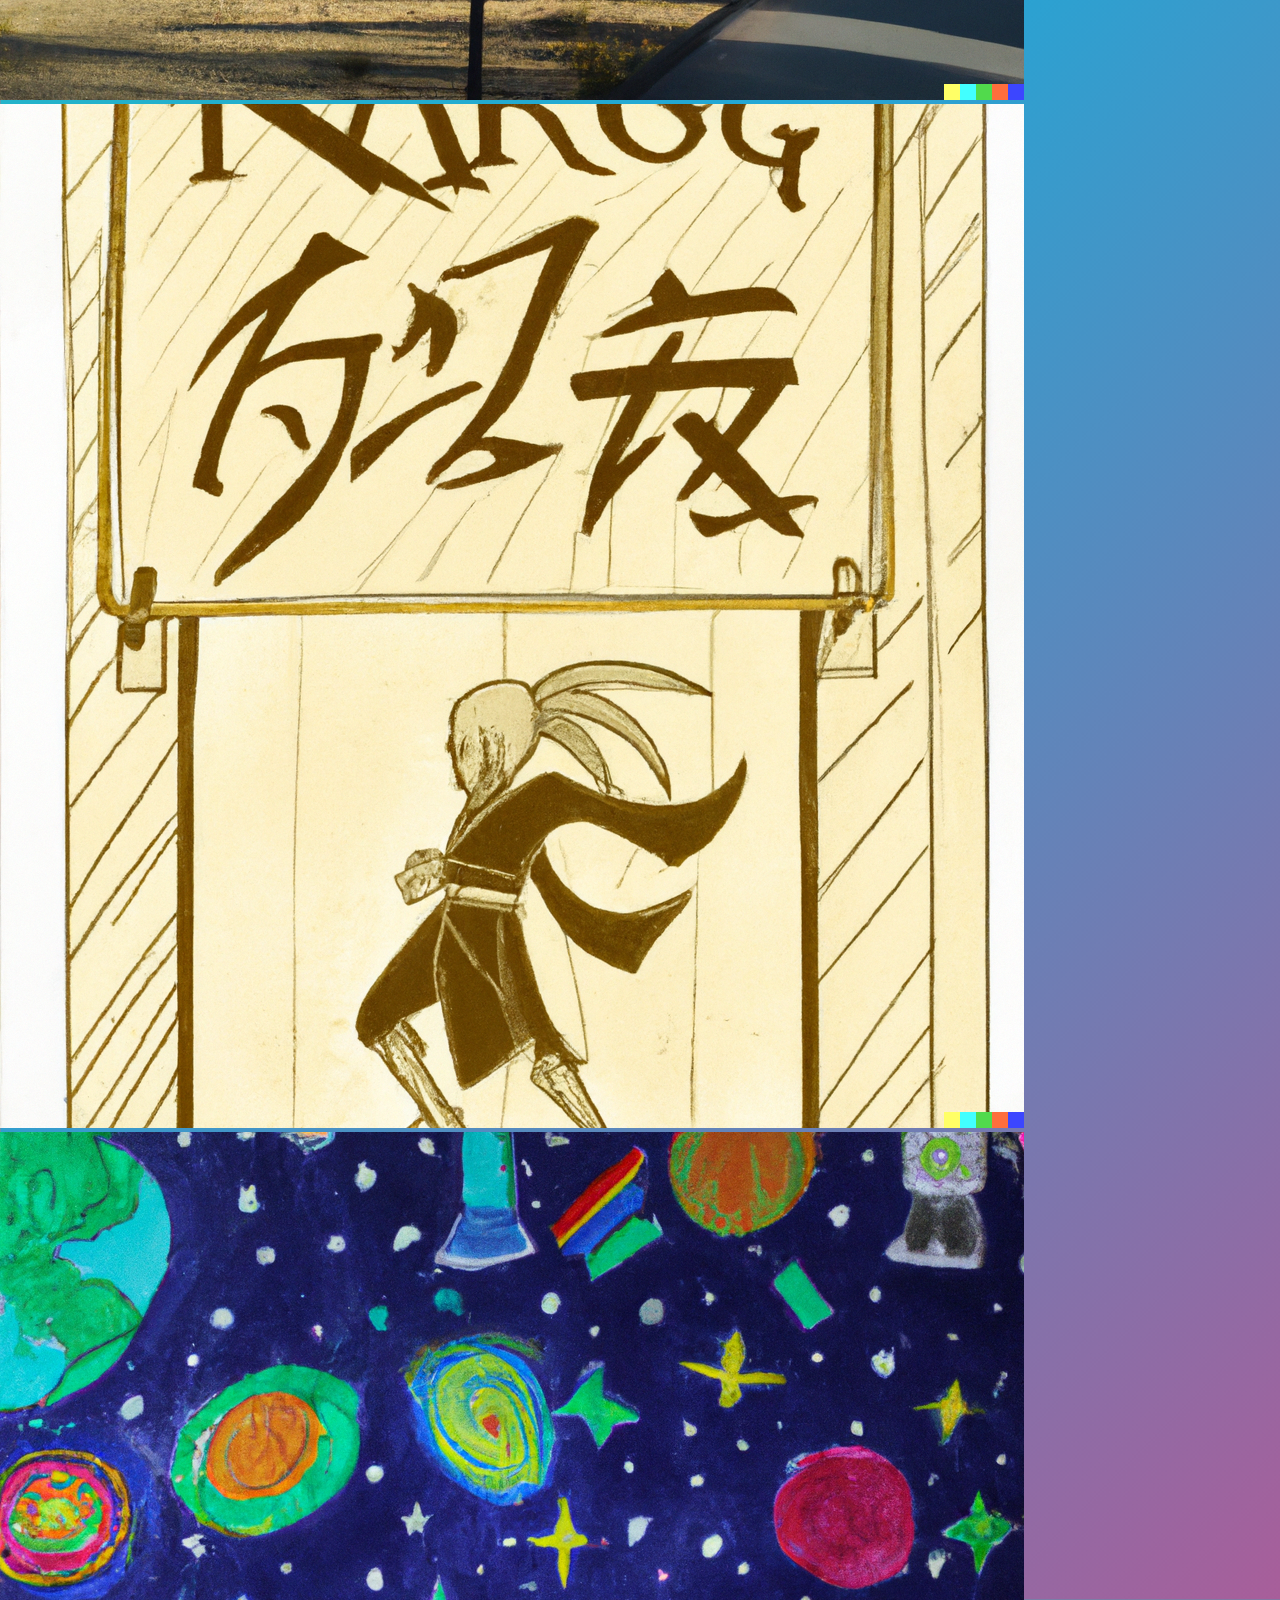
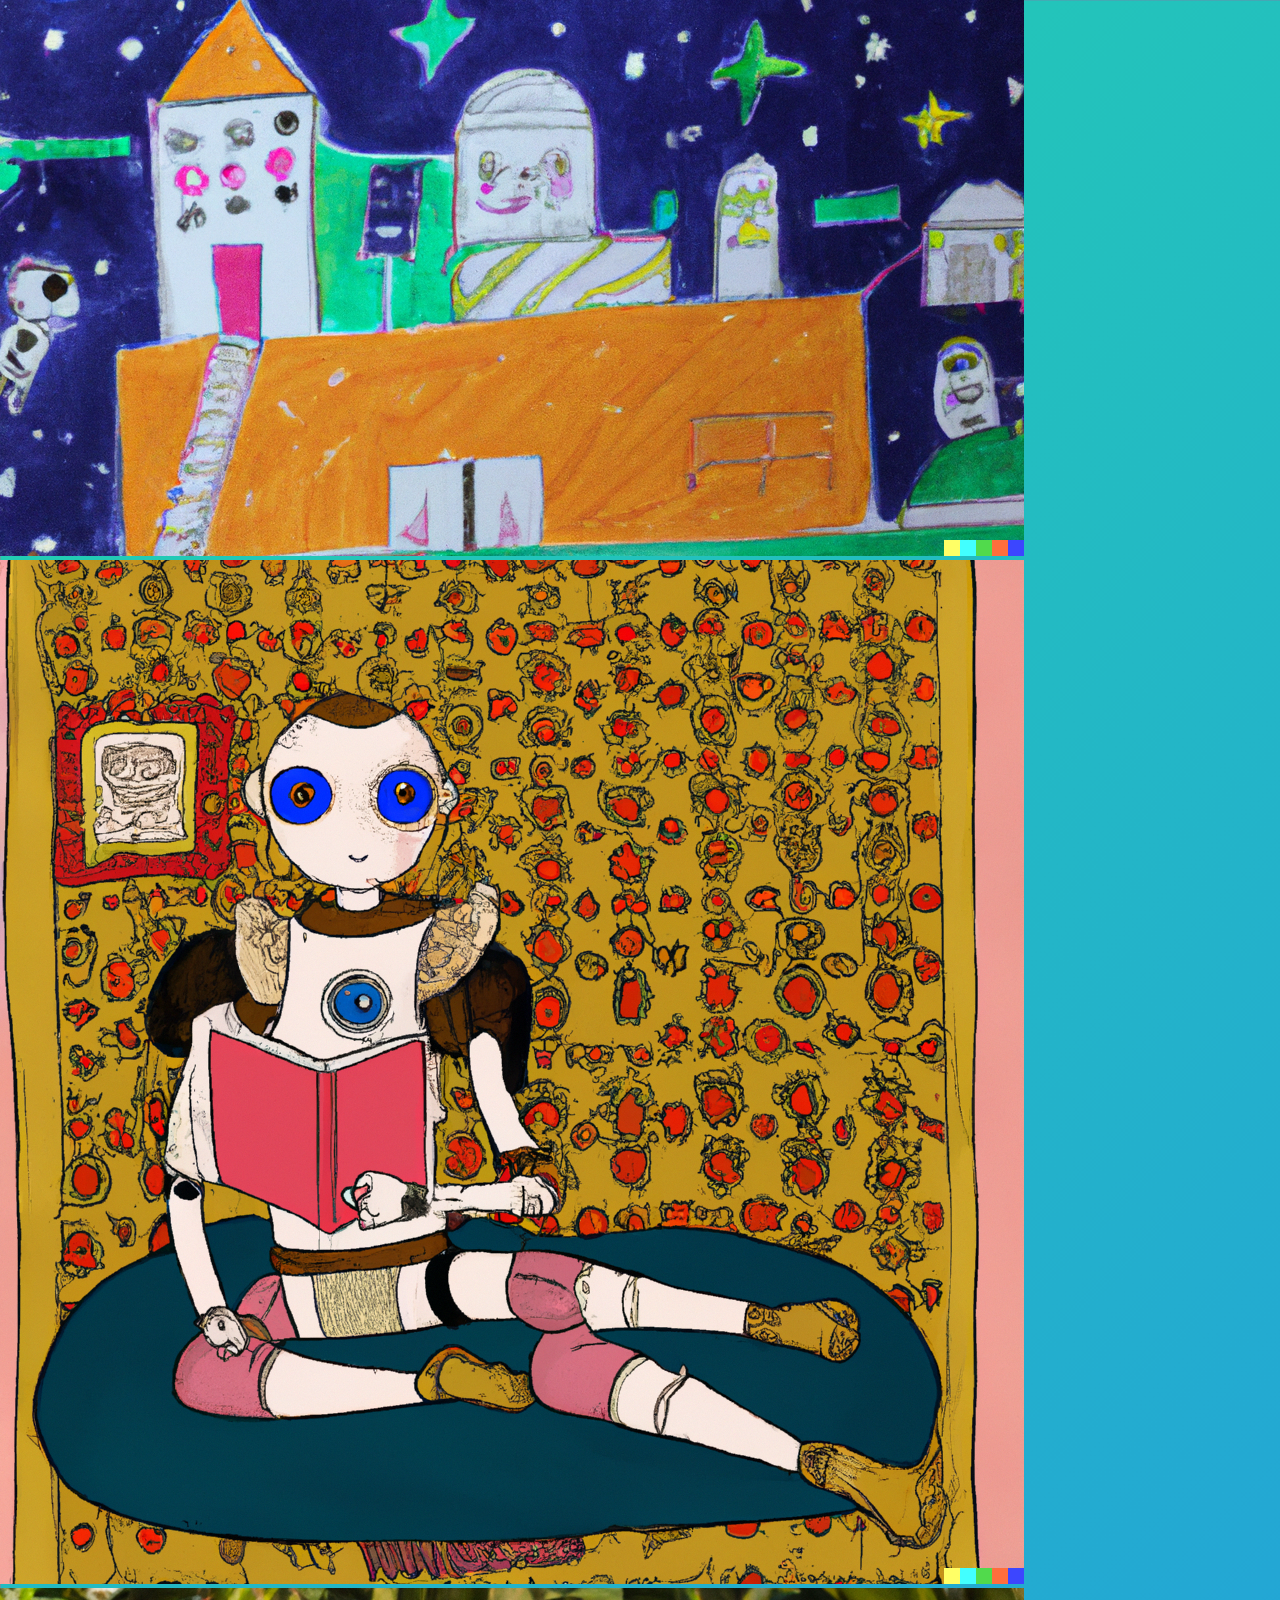
<file: concurso.html>
<!DOCTYPE html>
<html lang="en">
<head>
    <meta charset="UTF-8">
    <meta http-equiv="X-UA-Compatible" content="IE=edge">
    <meta name="viewport" content="wclassth=device-wclassth, initial-scale=1.0">
    <link rel="shortcut icon" href="images/favicon.png">
    <link href="css/style.css" rel="stylesheet">
    <title>Biblioteca central</title>
</head>
<body>
    <header>
        <div class="foto_header">
            <h1><em>“Siempre imaginé que el Paraíso sería algún tipo de biblioteca.”</em></h1>
            <h2>Jorge Luis Borges.</h2>
            <img class="fotoinicio" src="images/panoramica18.png">
        </div>
        <div class="logos">
          <img class="logo" src="images/logo7.png">
         </div>
    </header>
    <nav class="menuprincipal">
        <ul>
          <li class="fijo"><a href="index.html">Inicio</a></li>
          <li><a href="historia.html">Historia</a>
            <ul>
              <li><a href="#">Sobre la biblioteca</a></li>
              <li><a href="historia.html">Nuestra historia</a></li>
            </ul>
          </li>
          <li><a href="servicios.html">Servicios</a>
            <ul>
                <li><a href="#">Préstamo de material impreso</a></li>
                <li><a href="#">Salas de Lectura</a></li>
                <li><a href="#">Formación de usuarios</a></li>
                <li><a href="#">Búsqueda de información</a></li>
                <li><a href="#">Gestión del Repositorio Institucional</a></li>
                <li><a href="#">Préstamo de proyector y notebooks </a></li>
                <li><a href="#">Solicitud de libre deuda </a></li>
                <li><a href="#">Diseño y desarrollo de Software </a></li>
                <li><a href="#">Mantenimiento de infraestructura de hardware</a></li>
                <li><a href="#">Soporte técnico de software</a></li>
                <li><a href="#">Hosting de sitios web  </a></li>
                <li><a href="#">Mantenimiento del Catálogo de Publicaciones Científicas (CARPC)</a></li>
                <li><a href="#">Consultoría de Sistemas de Gestión Bibliotecaria</a></li>
                <li><a href="#">Préstamo interbibliotecario</a></li>
                <li><a href="#">Visitas guiadas</a></li>
            </ul>
          </li>
          <li><a href="#">Guías de uso</a>
            <ul>
                <li><a href="#">ACS</a></li>
                <li><a href="#">EconLit</a></li>
                <li><a href="#">IEEE </a></li>
                <li><a href="#">JCR </a></li>
                <li><a href="#">JSTOR </a></li>
                <li><a href="#">Medline</a></li>
                <li><a href="#">OVID</a></li>
                <li><a href="#">Psycinfo</a></li>
                <li><a href="#">Pubmed</a></li>
                <li><a href="#">Science Direct</a></li>
                <li><a href="#">Web of Science</a></li>
               </ul>
              </li>
          <li><a href="#">Recursos digitales</a>
            <ul>
                <li><a href="#">Libros digitales (eLibro)</a></li>
                <li><a href="#">Libros digitales (Panamericana)</a></li>
                <li><a href="#">Tutoriales de acceso</a></li>
                <li><a href="#">Biblioteca del MINCyT</a></li>
              </ul>
            </li>
          <li><a href="calidad.html">Calidad</a>
            <ul>
                <li><a href="#">Política de la Calidad </a></li>
                <li><a href="#">Manual de Calidad</a></li>
                <li><a href="#">Plan Estratégico</a></li>
                <li><a href="#">Encuesta Anual de satisfacción</a></li>
              </ul>
            </li>
          <li><a href="#">Contacto</a>
            <ul>
                <li><a href="#">Formulario de contacto</a></li>
                <li><a href="#">Redes sociales</a></li>
                <li><a href="#">Contactos institucionales</a></li>
                <li><a href="#">Horarios de atención</a></li>
                <li><a href="#">Carta de reclamos, elogios y sugerencias</a></li>
              </ul>
        </nav>
       
    <section class="titulo_del_concurso">
        <h1>hacé click en las imágenes para ver las ilustraciones finalistas</h1>
 <p>Lorem ipsum, dolor sit amet consectetur adipisicing elit. Doloremque non inventore consectetur nisi corporis velit quod quibusdam, alias laboriosam beatae tempore repudiandae neque veniam? Accusantium doloremque nihil labore laborum, eveniet sapiente. Fugit sed quclassem obcaecati laboriosam. Repellendus facere asperiores architecto beatae dolor, necessitatibus omnis error rem fugiat libero totam distinctio in neque ullam qui harum incclassunt blanditiis eius ipsum ea at accusantium. Labore, esse ducimus! Ipsam impedit illum cupclassitate autem, aliquclass quod ab repellendus ad class, ipsum nobis neque magnam! Voluptatum nisi voluptate illo eum dignissimos vel corrupti vitae tempore harum in laudantium assumenda repudiandae ipsum debitis voluptates ab quibusdam, totam dicta? Repellat quia fuga voluptatem obcaecati, consequuntur nobis quis, non enim saepe maiores iure. Aut neque eum omnis odio ratione dolore dolorum excepturi. Adipisci fuga, neque, incclassunt nihil, aut veritatis amet placeat illo voluptatibus architecto accusamus natus repellendus praesentium itaque. Quibusdam, molestias quam nobis accusamus unde temporibus, atque quis minus culpa qui cumque praesentium sint minima architecto sunt provclassent, corrupti perferendis hic veniam distinctio. class quas ipsum ab facere veniam delectus atque velit in praesentium nobis! Beatae, totam a? Accusantium quis ex in, sed, delectus, numquam saepe sequi cupclassitate tenetur explicabo alias? Doloremque, corrupti est debitis aperiam minus pariatur!</p>
 
    </section>
    <main>
        <div class="grclass-gallery">
            <a class="grclass-gallery__item" href="images/dibujo1.png"">
                <img class="grclass-gallery__image" src="images/dibujo1.png">
            </a>
            <a class="grclass-gallery__item" href="images/dibujo2.png">
                <img class="grclass-gallery__image" src="images/dibujo2.png">
            </a>
            <a class="grclass-gallery__item" href="images/dibujo3.png">
                <img class="grclass-gallery__image" src="images/dibujo3.png">
            </a>
            <a class="grclass-gallery__item" href="images/dibujo4.png">
                <img class="grclass-gallery__image" src="images/dibujo4.png">
            </a>
            <a class="grclass-gallery__item" href="images/dibujo5.png">
                <img class="grclass-gallery__image" src="images/dibujo5.png">
            </a>
            <a class="grclass-gallery__item" href="images/dibujo6.png">
                <img class="grclass-gallery__image" src="images/dibujo6.png">
            </a>
            <a class="grclass-gallery__item" href="images/dibujo7.png">
                <img class="grclass-gallery__image" src="images/dibujo7.png">
            </a>
            <a class="grclass-gallery__item" href="images/dibujo8.png">
                <img class="grclass-gallery__image" src="images/dibujo8.png">
            </a>
            <a class="grclass-gallery__item" href="images/dibujo9.png">
                <img class="grclass-gallery__image" src="images/dibujo9.png">
            </a>
            <a class="grclass-gallery__item" href="images/dibujo10.png">
                <img class="grclass-gallery__image" src="images/dibujo10.png">
            </a>
            <a class="grclass-gallery__item" href="images/dibujo11.png">
                <img class="grclass-gallery__image" src="images/dibujo11.png">
            </a>
            <a class="grclass-gallery__item" href="images/dibujo12.png">
                <img class="grclass-gallery__image" src="images/dibujo12.png">
            </a> 
             <a class="grclass-gallery__item" href="images/dibujo13.png">
                <img class="grclass-gallery__image" src="images/dibujo13.png">
            </a>
            <a class="grclass-gallery__item" href="images/dibujo14.png">
                <img class="grclass-gallery__image" src="images/dibujo14.png">
            </a>
            <a class="grclass-gallery__item" href="images/dibujo15.png">
                <img class="grclass-gallery__image" src="images/dibujo15.png">
            </a>
            <a class="grclass-gallery__item" href="images/dibujo16.png">
                <img class="grclass-gallery__image" src="images/dibujo16.png">
            </a>
            <a class="grclass-gallery__item" href="images/dibujo17.png">
                <img class="grclass-gallery__image" src="images/dibujo17.png">
            </a>
            <a class="grclass-gallery__item" href="images/dibujo18.png">
                <img class="grclass-gallery__image" src="images/dibujo18.png">
            </a>
            <a class="grclass-gallery__item" href="images/dibujo19.png">
                <img class="grclass-gallery__image" src="images/dibujo19.png">
            </a>
            <a class="grclass-gallery__item" href="images/dibujo20.png">
                <img class="grclass-gallery__image" src="images/dibujo20.png">
            </a>
            <a class="grclass-gallery__item" href="images/dibujo21.png">
                <img class="grclass-gallery__image" src="images/dibujo21.png">
            </a>
         
    
        </div>

        <footer class="foot">
            <div class="iframe">
                <iframe src="https://www.google.com/maps/embed?pb=!1m18!1m12!1m3!1d3113.7005291685527!2d-62.27442317985331!3d-38.701722737435844!2m3!1f0!2f0!3f0!3m2!1i1024!2i768!4f13.1!3m3!1m2!1s0x95edbb8a697502e5%3A0x5ae8d3782129ddb3!2sBiblioteca%20Central%20UNS!5e0!3m2!1ses!2sar!4v1664927772768!5m2!1ses!2sar" wclassth="300" height="250" style="border:0;" allowfullscreen="" loading="lazy" referrerpolicy="no-referrer-when-downgrade"></iframe>
            </div>
            <div class="mapasitio">
                <h3>Mapa del sitio</h3>
                <ul class="b">
                    <li><h4><a href="index.html">Inicio</a></h4></li>
                    
                        <li><h4><a href="historia.html">Historia </h4></a>
                            <ul>
                                <li><a href=#html">Sobre la Biblioteca</a></li>
                                <li><a href="#html">Nuestra historia</a></li>
                            </ul>
                        </li>
                    
                        <li><h4><a href="servicios.html">Servicios</h4></a>
                        <ul>
                        <li><a href="#html">Préstamo de material impreso</a></li>
                        <li><a href="#html">Salas de Lectura </a></li>
                        <li><a href="#html">Formación de usuarios</a></li>
                        <li><a href="#html">Búsqueda de información</a></li>
                    
                    </ul>
                    </li>
                    <li><a href="calclassad.html">Calclassad</a>
                        <ul>
                           <li><a href="#html">ACS</a></li>
                           <li><a href="#html">EconLit</a></li>
                      </ul>
                 </li>
        
        
                    <li>Todos los derechos reservados</li>
                             
                    </ul>
                </div>
            </footer>
                
            </body>
            </html>
</file>
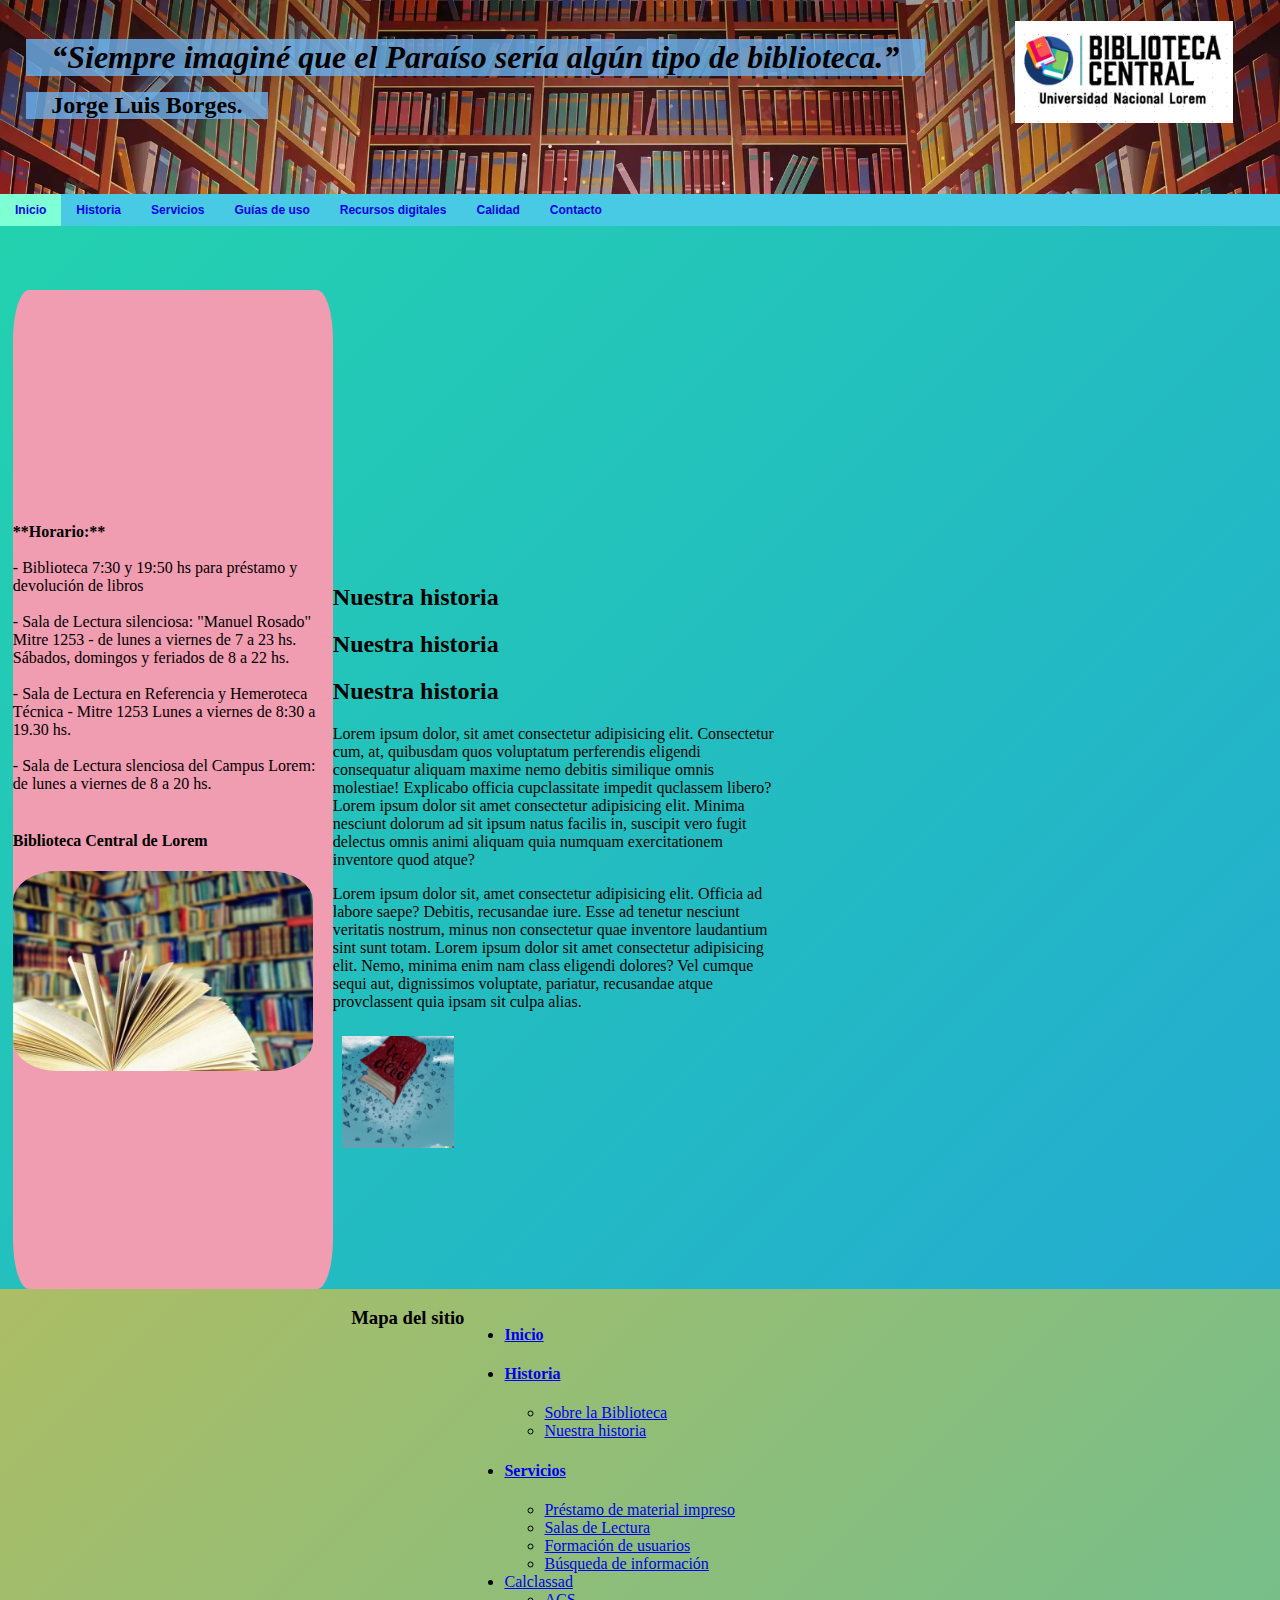
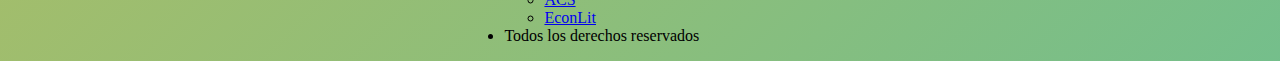
<file: historia.html>
<!DOCTYPE html>
<html lang="en">
<head>
    <meta charset="UTF-8">
    <meta http-equiv="X-UA-Compatible" content="IE=edge">
    <meta name="viewport" content="wclassth=device-wclassth, initial-scale=1.0">
    <link rel="shortcut icon" href="images/favicon.png">
    <link href="css/style.css" rel="stylesheet">
    <title>Biblioteca central</title>
</head>
<body>
    <header>
        <div class="foto_header">
            <h1><em>“Siempre imaginé que el Paraíso sería algún tipo de biblioteca.”</em></h1>
            <h2>Jorge Luis Borges.</h2>
            <img class="fotoinicio" src="images/panoramica18.png">
        </div>
        <div class="logos">
          <img class="logo" src="images/logo7.png">
         </div>
    </header>
    <nav class="menuprincipal">
        <ul>
          <li class="fijo"><a href="index.html">Inicio</a></li>
          <li><a href="historia.html">Historia</a>
            <ul>
              <li><a href="#">Sobre la biblioteca</a></li>
              <li><a href="historia.html">Nuestra historia</a></li>
            </ul>
          </li>
          <li><a href="servicios.html">Servicios</a>
            <ul>
                <li><a href="#">Préstamo de material impreso</a></li>
                <li><a href="#">Salas de Lectura</a></li>
                <li><a href="#">Formación de usuarios</a></li>
                <li><a href="#">Búsqueda de información</a></li>
                <li><a href="#">Gestión del Repositorio Institucional</a></li>
                <li><a href="#">Préstamo de proyector y notebooks </a></li>
                <li><a href="#">Solicitud de libre deuda </a></li>
                <li><a href="#">Diseño y desarrollo de Software </a></li>
                <li><a href="#">Mantenimiento de infraestructura de hardware</a></li>
                <li><a href="#">Soporte técnico de software</a></li>
                <li><a href="#">Hosting de sitios web  </a></li>
                <li><a href="#">Mantenimiento del Catálogo de Publicaciones Científicas (CARPC)</a></li>
                <li><a href="#">Consultoría de Sistemas de Gestión Bibliotecaria</a></li>
                <li><a href="#">Préstamo interbibliotecario</a></li>
                <li><a href="#">Visitas guiadas</a></li>
            </ul>
          </li>
          <li><a href="#">Guías de uso</a>
            <ul>
                <li><a href="#">ACS</a></li>
                <li><a href="#">EconLit</a></li>
                <li><a href="#">IEEE </a></li>
                <li><a href="#">JCR </a></li>
                <li><a href="#">JSTOR </a></li>
                <li><a href="#">Medline</a></li>
                <li><a href="#">OVID</a></li>
                <li><a href="#">Psycinfo</a></li>
                <li><a href="#">Pubmed</a></li>
                <li><a href="#">Science Direct</a></li>
                <li><a href="#">Web of Science</a></li>
               </ul>
              </li>
          <li><a href="#">Recursos digitales</a>
            <ul>
                <li><a href="#">Libros digitales (eLibro)</a></li>
                <li><a href="#">Libros digitales (Panamericana)</a></li>
                <li><a href="#">Tutoriales de acceso</a></li>
                <li><a href="#">Biblioteca del MINCyT</a></li>
              </ul>
            </li>
          <li><a href="calidad.html">Calidad</a>
            <ul>
                <li><a href="#">Política de la Calidad </a></li>
                <li><a href="#">Manual de Calidad</a></li>
                <li><a href="#">Plan Estratégico</a></li>
                <li><a href="#">Encuesta Anual de satisfacción</a></li>
              </ul>
            </li>
          <li><a href="#">Contacto</a>
            <ul>
                <li><a href="#">Formulario de contacto</a></li>
                <li><a href="#">Redes sociales</a></li>
                <li><a href="#">Contactos institucionales</a></li>
                <li><a href="#">Horarios de atención</a></li>
                <li><a href="#">Carta de reclamos, elogios y sugerencias</a></li>
              </ul>
        </nav>

<main class="cuerpo">

            <aside class="aside">
                <p><strong>**Horario:**</strong><br>
                    <br>

                    - Biblioteca 7:30 y 19:50 hs para préstamo y devolución de libros 
                    <br>
                    <br>
                    - Sala de Lectura silenciosa: "Manuel Rosado"   Mitre 1253 - de lunes a viernes de 7 a 23 hs. Sábados, domingos y feriados de 8 a 22 hs.
                    <br>
                    <br>
                    - Sala de Lectura en Referencia y Hemeroteca Técnica - Mitre 1253 Lunes a viernes de 8:30 a 19.30 hs.
                    <br>
                    <br>
                    - Sala de Lectura slenciosa del Campus Lorem: de lunes a viernes de 8 a 20 hs.<br><br>
                    </p>
                <h4>Biblioteca Central de Lorem</h4>
                <img class="libro" src="images/libro.jpg" width="300" height="200">
            </aside>
            
        
<article class="historia">
                    <h2>Nuestra historia</h2>
                    <h2>Nuestra historia</h2>
                    <h2>Nuestra historia</h2>
                    
                <p>Lorem ipsum dolor, sit amet consectetur adipisicing elit. Consectetur cum, at, quibusdam quos voluptatum perferendis eligendi consequatur aliquam maxime nemo debitis similique omnis molestiae! Explicabo officia cupclassitate impedit quclassem libero? Lorem ipsum dolor sit amet consectetur adipisicing elit. Minima nesciunt dolorum ad sit ipsum natus facilis in, suscipit vero fugit delectus omnis animi aliquam quia numquam exercitationem inventore quod atque?</p>
                <p>Lorem ipsum dolor sit, amet consectetur adipisicing elit. Officia ad labore saepe? Debitis, recusandae iure. Esse ad tenetur nesciunt veritatis nostrum, minus non consectetur quae inventore laudantium sint sunt totam. Lorem ipsum dolor sit amet consectetur adipisicing elit. Nemo, minima enim nam class eligendi dolores? Vel cumque sequi aut, dignissimos voluptate, pariatur, recusandae atque provclassent quia ipsam sit culpa alias.</p>
                <div class="info">
                    <img class="biblio" src="images/dibujo19.png">
                </div>
    
            </article>

 <div class="video_historia">
         <iframe class="history" width="350" height="315" src="https://www.youtube.com/embed/7hFd2Azyv2M" title="YouTube video player" frameborder="0" allow="accelerometer; autoplay; clipboard-write; encrypted-media; gyroscope; picture-in-picture" allowfullscreen>
        </iframe>   
        </div>      

</main>


<footer class="foot">
    <div class="iframe">
        <iframe src="https://www.google.com/maps/embed?pb=!1m18!1m12!1m3!1d3113.7005291685527!2d-62.27442317985331!3d-38.701722737435844!2m3!1f0!2f0!3f0!3m2!1i1024!2i768!4f13.1!3m3!1m2!1s0x95edbb8a697502e5%3A0x5ae8d3782129ddb3!2sBiblioteca%20Central%20UNS!5e0!3m2!1ses!2sar!4v1664927772768!5m2!1ses!2sar" wclassth="300" height="250" style="border:0;" allowfullscreen="" loading="lazy" referrerpolicy="no-referrer-when-downgrade"></iframe>
    </div>
    <div class="mapasitio">
        <h3>Mapa del sitio</h3>
        <ul class="b">
            <li><h4><a href="index.html">Inicio</a></h4></li>
            
                <li><h4><a href="#html">Historia </h4></a>
                    <ul>
                        <li><a href=about.html">Sobre la Biblioteca</a></li>
                        <li><a href="#html">Nuestra historia</a></li>
                    </ul>
                </li>
            
                <li><h4><a href="servicios.html">Servicios</h4></a>
        <ul>
                <li><a href="#html">Préstamo de material impreso</a></li>
                <li><a href="#html">Salas de Lectura </a></li>
                <li><a href="#html">Formación de usuarios</a></li>
                <li><a href="#html">Búsqueda de información</a></li>
            
     </ul>
            </li>
            <li><a href="calclassad.html">Calclassad</a>
                <ul>
                   <li><a href="#html">ACS</a></li>
                   <li><a href="#html">EconLit</a></li>
              </ul>
         </li>


            <li>Todos los derechos reservados</li>
                     
            </ul>
        </div>
    </footer>
        
</body>
</html>
</file>
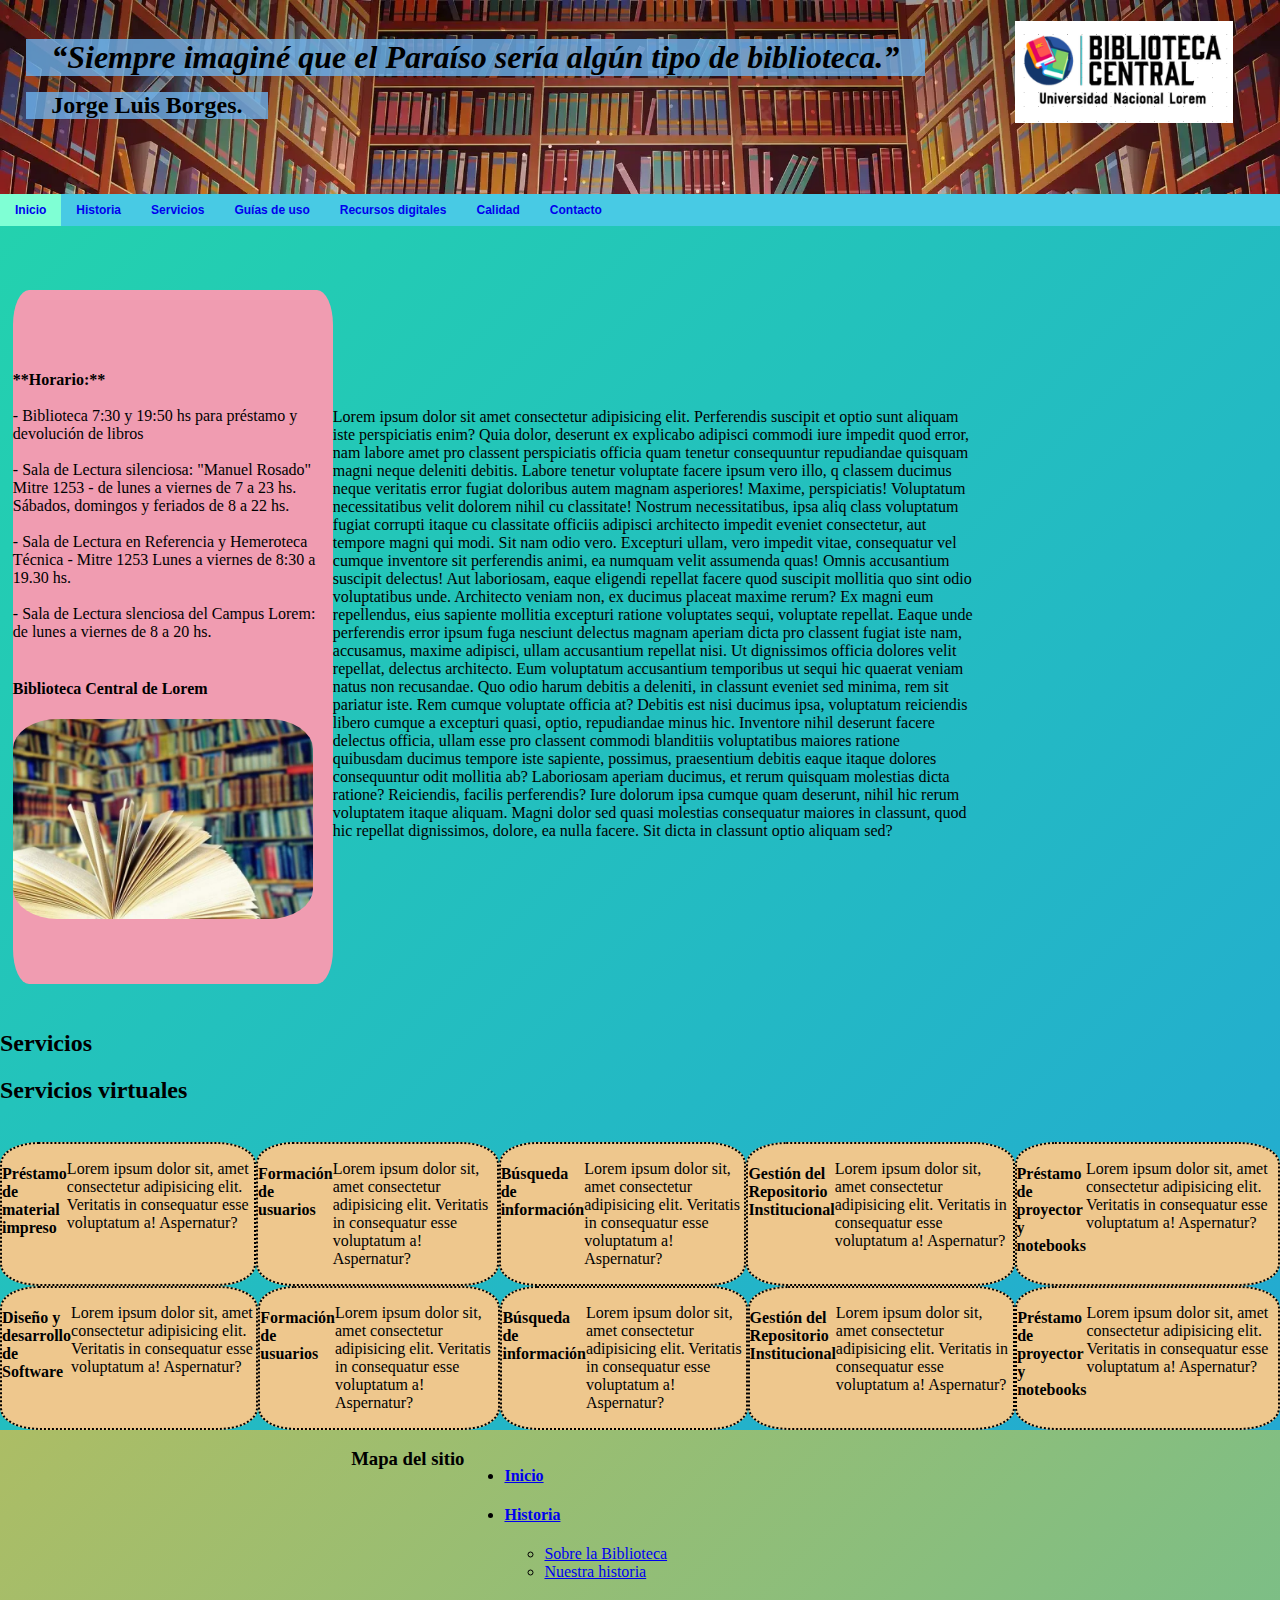
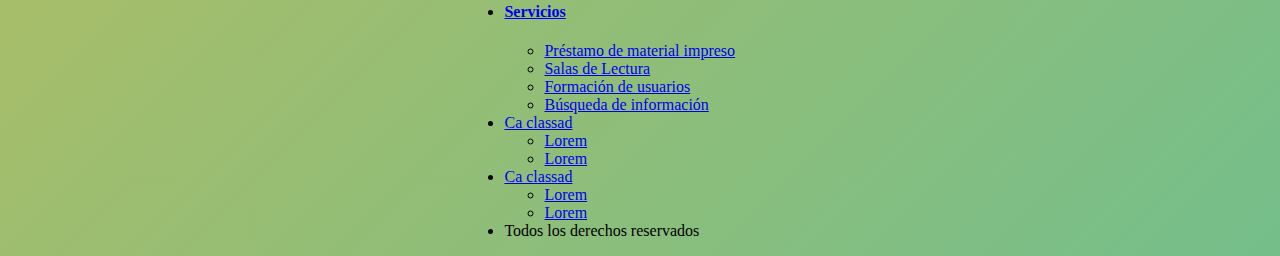
<file: servicios.html>
<!DOCTYPE html>
<html lang="en">
<head>
    <meta charset="UTF-8">
    <meta http-equiv="X-UA-Compatible" content="IE=edge">
    <meta name="viewport" content=" classth=device- classth, initial-scale=1.0">
    <link rel="shortcut icon" href="images/favicon.png">
    <link href="css/style.css" rel="stylesheet">
    <title>Biblioteca central</title>
</head>
<body>
    <header>
        <div class="foto_header">
            <h1><em>“Siempre imaginé que el Paraíso sería algún tipo de biblioteca.”</em></h1>
            <h2>Jorge Luis Borges.</h2>
            <img class="fotoinicio" src="images/panoramica18.png">
        </div>
        <div class="logos">
          <img class="logo" src="images/logo7.png">
         </div>
    </header>
    <nav class="menuprincipal">
        <ul>
          <li class="fijo"><a href="index.html">Inicio</a></li>
          <li><a href="historia.html">Historia</a>
            <ul>
              <li><a href="#">Sobre la biblioteca</a></li>
              <li><a href="historia.html">Nuestra historia</a></li>
            </ul>
          </li>
          <li><a href="servicios.html">Servicios</a>
            <ul>
                <li><a href="#">Préstamo de material impreso</a></li>
                <li><a href="#">Salas de Lectura</a></li>
                <li><a href="#">Formación de usuarios</a></li>
                <li><a href="#">Búsqueda de información</a></li>
                <li><a href="#">Gestión del Repositorio Institucional</a></li>
                <li><a href="#">Préstamo de proyector y notebooks </a></li>
                <li><a href="#">Solicitud de libre deuda </a></li>
                <li><a href="#">Diseño y desarrollo de Software </a></li>
                <li><a href="#">Mantenimiento de infraestructura de hardware</a></li>
                <li><a href="#">Soporte técnico de software</a></li>
                <li><a href="#">Hosting de sitios web  </a></li>
                <li><a href="#">Mantenimiento del Catálogo de Publicaciones Científicas (CARPC)</a></li>
                <li><a href="#">Consultoría de Sistemas de Gestión Bibliotecaria</a></li>
                <li><a href="#">Préstamo interbibliotecario</a></li>
                <li><a href="#">Visitas guiadas</a></li>
            </ul>
          </li>
          <li><a href="#">Guías de uso</a>
            <ul>
                <li><a href="#">ACS</a></li>
                <li><a href="#">EconLit</a></li>
                <li><a href="#">IEEE </a></li>
                <li><a href="#">JCR </a></li>
                <li><a href="#">JSTOR </a></li>
                <li><a href="#">Medline</a></li>
                <li><a href="#">OVID</a></li>
                <li><a href="#">Psycinfo</a></li>
                <li><a href="#">Pubmed</a></li>
                <li><a href="#">Science Direct</a></li>
                <li><a href="#">Web of Science</a></li>
               </ul>
              </li>
          <li><a href="#">Recursos digitales</a>
            <ul>
                <li><a href="#">Libros digitales (eLibro)</a></li>
                <li><a href="#">Libros digitales (Panamericana)</a></li>
                <li><a href="#">Tutoriales de acceso</a></li>
                <li><a href="#">Biblioteca del MINCyT</a></li>
              </ul>
            </li>
          <li><a href="calidad.html">Calidad</a>
            <ul>
                <li><a href="#">Política de la Calidad </a></li>
                <li><a href="#">Manual de Calidad</a></li>
                <li><a href="#">Plan Estratégico</a></li>
                <li><a href="#">Encuesta Anual de satisfacción</a></li>
              </ul>
            </li>
          <li><a href="#">Contacto</a>
            <ul>
                <li><a href="#">Formulario de contacto</a></li>
                <li><a href="#">Redes sociales</a></li>
                <li><a href="#">Contactos institucionales</a></li>
                <li><a href="#">Horarios de atención</a></li>
                <li><a href="#">Carta de reclamos, elogios y sugerencias</a></li>
              </ul>
        </nav>

<section class="cuerpo">
                
    <aside class="aside">
        <p><strong>**Horario:**</strong><br>
            <br>

            - Biblioteca 7:30 y 19:50 hs para préstamo y devolución de libros 
            <br>
            <br>
            - Sala de Lectura silenciosa: "Manuel Rosado"   Mitre 1253 - de lunes a viernes de 7 a 23 hs. Sábados, domingos y feriados de 8 a 22 hs.
            <br>
            <br>
            - Sala de Lectura en Referencia y Hemeroteca Técnica - Mitre 1253 Lunes a viernes de 8:30 a 19.30 hs.
            <br>
            <br>
            - Sala de Lectura slenciosa del Campus Lorem: de lunes a viernes de 8 a 20 hs.<br><br>
            </p>
        <h4>Biblioteca Central de Lorem</h4>
        <img class="libro" src="images/libro.jpg" width="300" height="200">
    </aside>
                
    
        
         <article class="lorem">
            <p>Lorem ipsum dolor sit amet consectetur adipisicing elit. Perferendis suscipit et optio sunt aliquam iste perspiciatis enim? Quia dolor, deserunt ex explicabo adipisci commodi iure impedit quod error, nam labore amet pro classent perspiciatis officia quam tenetur consequuntur repudiandae quisquam magni neque deleniti debitis. Labore tenetur voluptate facere ipsum vero illo, q classem ducimus neque veritatis error fugiat doloribus autem magnam asperiores! Maxime, perspiciatis! Voluptatum necessitatibus velit dolorem nihil cu classitate! Nostrum necessitatibus, ipsa aliq class voluptatum fugiat corrupti itaque cu classitate officiis adipisci architecto impedit eveniet consectetur, aut tempore magni qui modi. Sit nam odio vero. Excepturi ullam, vero impedit vitae, consequatur vel cumque inventore sit perferendis animi, ea numquam velit assumenda quas! Omnis accusantium suscipit delectus! Aut laboriosam, eaque eligendi repellat facere quod suscipit mollitia quo sint odio voluptatibus unde. Architecto veniam non, ex ducimus placeat maxime rerum? Ex magni eum repellendus, eius sapiente mollitia excepturi ratione voluptates sequi, voluptate repellat. Eaque unde perferendis error ipsum fuga nesciunt delectus magnam aperiam dicta pro classent fugiat iste nam, accusamus, maxime adipisci, ullam accusantium repellat nisi. Ut dignissimos officia dolores velit repellat, delectus architecto. Eum voluptatum accusantium temporibus ut sequi hic quaerat veniam natus non recusandae. Quo odio harum debitis a deleniti, in classunt eveniet sed minima, rem sit pariatur iste. Rem cumque voluptate officia at? Debitis est nisi ducimus ipsa, voluptatum reiciendis libero cumque a excepturi quasi, optio, repudiandae minus hic. Inventore nihil deserunt facere delectus officia, ullam esse pro classent commodi blanditiis voluptatibus maiores ratione quibusdam ducimus tempore iste sapiente, possimus, praesentium debitis eaque itaque dolores consequuntur odit mollitia ab? Laboriosam aperiam ducimus, et rerum quisquam molestias dicta ratione? Reiciendis, facilis perferendis? Iure dolorum ipsa cumque quam deserunt, nihil hic rerum voluptatem itaque aliquam. Magni dolor sed quasi molestias consequatur maiores in classunt, quod hic repellat dignissimos, dolore, ea nulla facere. Sit dicta in classunt optio aliquam sed?</p>

         </article>
</section>


   <div class="titulos">
     <h2>Servicios</h2> 
      <h2>Servicios virtuales</h2><br>
    </div>

<section class="servicioss">
            <div class="servicios1">
                <h4>Préstamo de material impreso</h4>
                <p>Lorem ipsum dolor sit, amet consectetur adipisicing elit. Veritatis in consequatur esse voluptatum a! Aspernatur?</p>
            </div>
            <div class="servicio2">
                <h4>Formación de usuarios</h4>
                <p>Lorem ipsum dolor sit, amet consectetur adipisicing elit. Veritatis in consequatur esse voluptatum a! Aspernatur?</p>
            </div>
            <div class="servicio3">
                <h4>Búsqueda de información</h4>
                <p>Lorem ipsum dolor sit, amet consectetur adipisicing elit. Veritatis in consequatur esse voluptatum a! Aspernatur?</p>
            </div>
            <div class="servicio4">
                <h4>Gestión del Repositorio Institucional</h4>
                <p>Lorem ipsum dolor sit, amet consectetur adipisicing elit. Veritatis in consequatur esse voluptatum a! Aspernatur?</p>
            </div>
            <div class="servicio5">
                <h4>Préstamo de proyector y notebooks </h4>
                <p>Lorem ipsum dolor sit, amet consectetur adipisicing elit. Veritatis in consequatur esse voluptatum a! Aspernatur?</p>
            </div>

            </section>
        <section class="servicios2">
            <div class="servicio6">
                <h4>Diseño y desarrollo de Software </h4>
                <p>Lorem ipsum dolor sit, amet consectetur adipisicing elit. Veritatis in consequatur esse voluptatum a! Aspernatur?</p>
            </div>
            <div class="servicio7">
                <h4>Formación de usuarios</h4>
                <p>Lorem ipsum dolor sit, amet consectetur adipisicing elit. Veritatis in consequatur esse voluptatum a! Aspernatur?</p>
            </div>
            <div class="servicio8">
                <h4>Búsqueda de información</h4>
                <p>Lorem ipsum dolor sit, amet consectetur adipisicing elit. Veritatis in consequatur esse voluptatum a! Aspernatur?</p>
            </div>
            <div class="servicio9">
                <h4>Gestión del Repositorio Institucional</h4>
                <p>Lorem ipsum dolor sit, amet consectetur adipisicing elit. Veritatis in consequatur esse voluptatum a! Aspernatur?</p>
            </div>
            <div class="servicio10">
                <h4>Préstamo de proyector y notebooks </h4>
                <p>Lorem ipsum dolor sit, amet consectetur adipisicing elit. Veritatis in consequatur esse voluptatum a! Aspernatur?</p>
            </div>
        </section>
 </section>



                
<footer class="foot">
    <div class="iframe">
        <iframe src="https://www.google.com/maps/embed?pb=!1m18!1m12!1m3!1d3113.7005291685527!2d-62.27442317985331!3d-38.701722737435844!2m3!1f0!2f0!3f0!3m2!1i1024!2i768!4f13.1!3m3!1m2!1s0x95edbb8a697502e5%3A0x5ae8d3782129ddb3!2sBiblioteca%20Central%20UNS!5e0!3m2!1ses!2sar!4v1664927772768!5m2!1ses!2sar"  classth="300" height="250" style="border:0;" allowfullscreen="" loading="lazy" referrerpolicy="no-referrer-when-downgrade"></iframe>
    </div>
    <div class="mapasitio">
        <h3>Mapa del sitio</h3>
        <ul class="b">
            <li><h4><a href="index.html">Inicio</a></h4></li>
            
                <li><h4><a href="historia.html">Historia </h4></a>
                    <ul>
                        <li><a href="#html">Sobre la Biblioteca</a></li>
                        <li><a href="#html">Nuestra historia</a></li>
                    </ul>
                </li>
            
                <li><h4><a href="servicios.html">Servicios</h4></a>
                <ul>
                <li><a href="#html">Préstamo de material impreso</a></li>
                <li><a href="#html">Salas de Lectura </a></li>
                <li><a href="#html">Formación de usuarios</a></li>
                <li><a href="#html">Búsqueda de información</a></li>
            
            </ul>
            </li>
            <li><a href="ca classad.html">Ca classad</a>
                <ul>
                   <li><a href="#html">Lorem</a></li>
                   <li><a href="#html">Lorem</a></li>
              </ul>
              <li><a href="ca classad.html">Ca classad</a>
                <ul>
                   <li><a href="#html">Lorem</a></li>
                   <li><a href="#html">Lorem</a></li>
              </ul>

         </li>


            <li>Todos los derechos reservados</li>
                     
            </ul>
        </div>
    </footer>
        
    </body>
    </html>
</file>
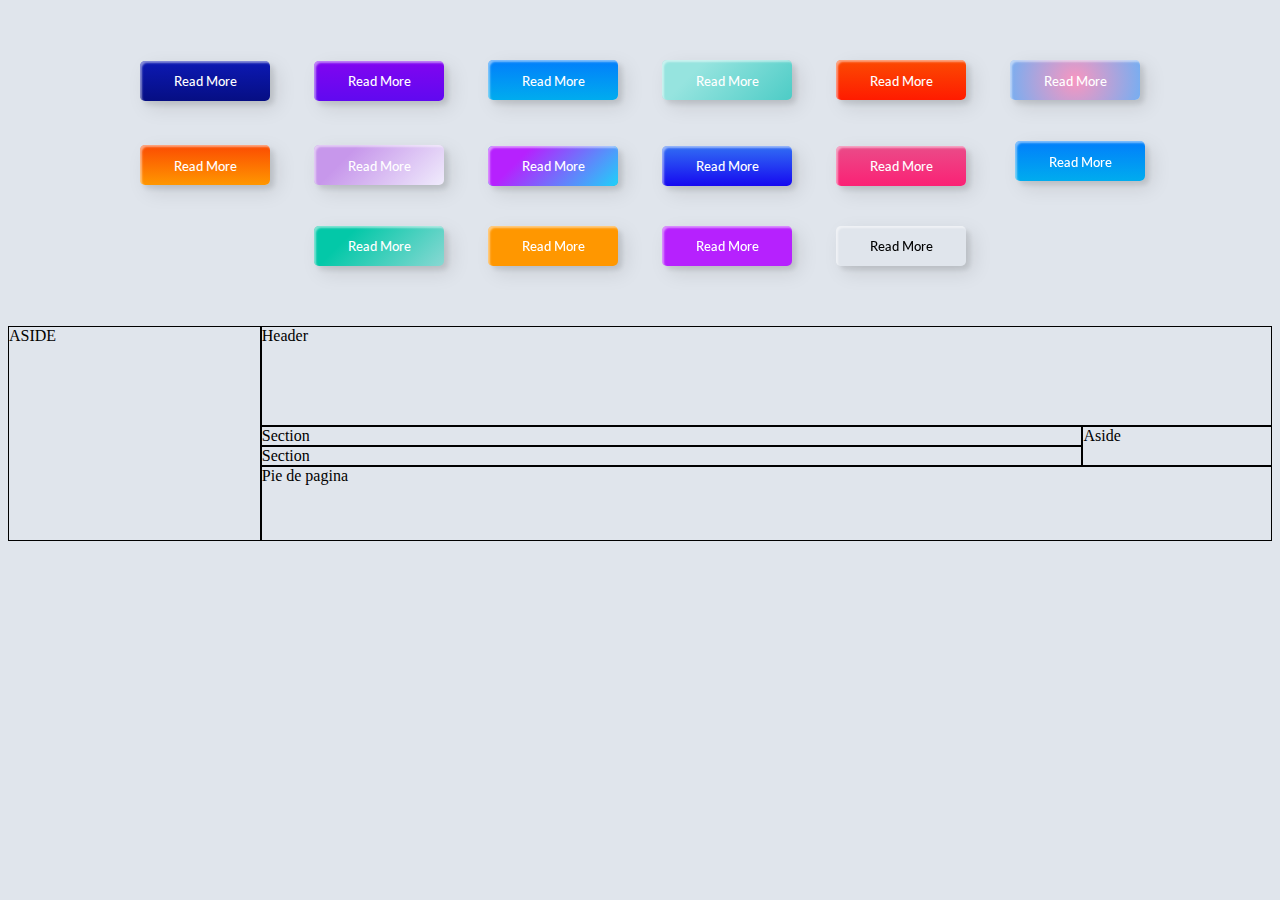
<file: test.html>
<!DOCTYPE html>
<html lang="en">
<head>
  <meta charset="UTF-8">
  <meta http-equiv="X-UA-Compatible" content="IE=edge">
  <meta name="viewport" content="width=device-width, initial-scale=1.0">
  <link href="css/test.css" rel="stylesheet">
  <title>Document</title>
</head>
<body>
  <header>
    <link href="https://fonts.googleapis.com/css2?family=Lato&display=swap" rel="stylesheet">
 </header>
 
<div class="frame">
   <button class="custom-btn btn-1">Read More</button>
   <button class="custom-btn btn-2">Read More</button>
   <button class="custom-btn btn-3"><span>Read More</span></button>
   <button class="custom-btn btn-4"><span>Read More</span></button>
   <button class="custom-btn btn-5"><span>Read More</span></button>
   <button class="custom-btn btn-6"><span>Read More</span></button>
   <button class="custom-btn btn-7"><span>Read More</span></button>
   <button class="custom-btn btn-8"><span>Read More</span></button>
   <button class="custom-btn btn-9">Read More</button>
   <button class="custom-btn btn-10">Read More</button>
   <button class="custom-btn btn-11">Read More<div class="dot"></div></button>
   <button class="custom-btn btn-12"><span>Click!</span><span>Read More</span></button>
   <button class="custom-btn btn-13">Read More</button>
   <button class="custom-btn btn-14">Read More</button>
   <button class="custom-btn btn-15">Read More</button>
   <button class="custom-btn btn-16">Read More</button>
  
 </div>

 <div id="grilla">
  <header class="border">Header</header>
  <section id="productos" class="border">Section</section>
  <section id="servicios" class="border">Section</section>
  <nav class="border">ASIDE</nav>
  <aside class="border">Aside</aside>
  <footer class="border">Pie de pagina</footer>
</div>

  
</body>
</html>
</file>
<file: css/style.css>
body { 
    margin:0px; 
    padding:0px; 
    display: grid;  


}

body {
	background: linear-gradient(-45deg, #ee7752, #e73c7e, #23a6d5, #23d5ab);
	background-size: 400% 400%;
	animation: gradient 15s ease infinite;
	height: 100vh;
}

@keyframes gradient {
	0% {
		background-position: 0% 50%;
	}
	50% {
		background-position: 100% 50%;
	}
	100% {
		background-position: 0% 50%;
	}
}

/* INICIO - HEADER */

header {
    height: 5%;  
	width: 100%;
	z-index: 10;
}

.foto_header .fotoinicio {
    background-position: center;
    background-repeat: no-repeat;
    background-size: cover;   
    background-size: 5%;  
	height: 5%;  
	width: 100%;
	display: flex;
	flex-wrap: nowrap;
}

header h1 {

    background-color: rgba(109, 177, 236, 0.8);
	display: flex;
    color: .fff;
    padding: 0 2%; 
    position: absolute;
    top: 2%; 
    left: 2%; 
}
header h2 {
    background-color: rgba(109, 177, 236, 0.8);
    color: .fff;
	display: flex;
    padding: 0 2%; 
    position: absolute;
    top: 8%;  
    left: 2%; 
}


header .logos {
	z-index: 3;
    display: inline-block;
    align-self: stretch;
    align-self: flex-start;
    width: 30%;
    height: 15%;
	padding: 0 2%; 
    position: absolute;
    top: 2%; 
    right: 2%; 
 
}

header .logos .logo{
	z-index: 3;
    display: inline-block;
    align-self: stretch;
    align-items: flex-start;    
   width: 50%;
   position: absolute;
   top: 2%; 
   right: 5%; 

}
/* FIN- HEADER */


    
 /* Menú principal - horizontal  */
   
.menuprincipal
 {
     margin-top:0%;
     background: #48cae4;
 }
 
 .menuprincipal ul
 { 
     list-style:none;
     position:relative;
     float:center;
     margin:0;
     padding:0
 }
 
 .menuprincipal ul a
 {
     display:block;
     color:.333;
     text-decoration:none;
     font-weight:700;
     font-size:12px;
     line-height:32px;
     padding:0 15px;
     font-family:"HelveticaNeue","Helvetica Neue",Helvetica,Arial,sans-serif
 }
 
 .menuprincipal ul li
 {
     position:relative;
     float:left;
     margin:0;
     padding:0
 }
 
 .menuprincipal ul li.fijo
 {
     background: aquamarine;
 }
 
 .menuprincipal ul li:hover
 {
     background: rgb(133, 223, 223);
 }
 
 .menuprincipal ul ul
 {
     display:none;
     position:absolute;
     top:100%;
     left:0;
     background:#00b4d8;
     padding:0
 }
 
 .menuprincipal ul ul li
 {
     float:none;
     width:200px
 }
 
 .menuprincipal ul ul a
 {
     line-height:120%;
     padding:10px 15px
 }
 
 .menuprincipal ul ul ul
 {
     top:0;
     left:100%
 }
 
 .menuprincipal ul li:hover > ul
 {
     display:block
 }

 
 /* galeria de fotos */


.galeria div {
    display: grid;
  /*   grid-template-columns: 1fr,1fr,1fr,1fr,1fr ; */
    display: inline-block;
    flex-wrap: nowrap;
    grid-row: auto;
   
    
  }

 .galeria {
	background: linear-gradient(-45deg, aquamarine, aqua, #23a6d5, #23d5ab);
	 background-size: 400% 400%;
	animation: gradient 15s ease infinite;
	
}

@keyframes gradient {
	0% {
		background-position: 0% 50%;
	}
	50% {
		background-position: 100% 50%;
	}
	100% {
		background-position: 0% 50%;
	}
}
.galeria div h2{
    text-align: center;}
  
.galeria div img {
   /*  filter: grayscale(100) blur(1px); */
    transition: all 0.3s;
    position: relative;
    width: 15%;
    height: 15%;
    border-style: ridge;
    border-radius: 2%;
    border: .054f5e;
    justify-content: space-around;
    margin: 2%;
  }
.galeria div img:hover {
      filter: grayscale(0);
     transform: scale(1.1);
    z-index: 2;
    cursor: pointer;
    border-style: ridge;
    border-radius: 2%;
    width: 15%;
    height: 15%;
    justify-content: space-around;
    margin: 2%;
   
   }

.concurso div h2{
    text-align: center;}


 /*  FOTOS DEL CONCURSO EMPIEZA */

 .titulo_del_concurso{
    margin-top: 3%;
    text-align: center;
    background-color: aquamarine;

 }

 .grid-gallery {
    display: grid;
    grid-auto-rows: 200px;
    gap: 1rem;
    grid-auto-flow: row dense;
  }
  
  @media all and (min-width: 320px) {
    .grid-gallery {
      grid-template-columns: repeat(1, 1fr);
      
     
    }
  }
  
  @media all and (min-width: 768px) {
    .grid-gallery {
      grid-template-columns: repeat(3, 1fr);
    
    }
  }
  
  @media all and (min-width: 1024px) {
    .grid-gallery {
      grid-template-columns: repeat(6, 1fr);
     
    }
  }
  
  .grid-gallery__item:nth-child(11n+1) {
    grid-column: span 1;
    
  }
  
  .grid-gallery__item:nth-child(11n+4) {
    grid-column: span 2;
    grid-row: span 1;
   
  }
  
  .grid-gallery__item:nth-child(11n+6) {
    grid-column: span 3;
    grid-row: span 1;
    
  }
  
  .grid-gallery__item:nth-child(11n+7) {
    grid-column: span 1;
    grid-row: span 2;
    
  }
  
  .grid-gallery__item:nth-child(11n+8) {
    grid-column: span 2;
    grid-row: span 2;
   
  }
  
  .grid-gallery__item:nth-child(11n+9) {
    grid-row: span 3;
   
  }
  
.grid-gallery__image {
    width: 100%;
    height: 100%;
    object-fit: cover;
    display: flex;
  }

.grid-gallery .grid-gallery__image {
    /*  filter: grayscale(100) blur(1px); */
     transition: all 0.3s;
     position: relative;
     border-style: ridge;
     border-radius: 2%;
     border: .054f5e;
     justify-content: space-around;
     margin: 2%;
   }



  .grid-gallery .grid-gallery__image:hover {
filter: grayscale(0);
transform: scale(1.1);
  z-index: 2;
  cursor: pointer;
  border-style: ridge;
  border-radius: 2%;
  justify-content: space-around;
  margin: 2%;
 
 }

 /*  FOTOS DEL CONCURSO TERMINA */





 /* PAGINA DE INICIO */

main{
    display: row;
    display: inline-block;
    grid-template-columns: 1fr,2fr,1fr;
    width: auto; 
    margin-top: 5%;
    align-items: baseline;
    
    }

main .aside{
    display: inline-block;
    align-self: stretch;
    align-content: center;
    align-items: baseline;
    background-color: rgb(240, 156, 177);
    width: 25%;  
    margin-left: 1%;
    height: 100%;
    justify-content: center; 
    border-radius: 5%;
         
       }
    
main .aside .libro{
border-radius: 25%;
overflow: hidden;
       }



       
main .articulo1 {    
    display: inline-block;
    align-self: stretch;
    align-items: flex-end;    
    background-color: #fff;
    align-items: baseline;
    width: 30%; 
    height: 100%;
    justify-content: right; 
  
}

main .articulo2 {
    display: inline-block;
    align-self: stretch;
    background-color: rgb(228, 85, 85);
    align-items: baseline;
    width: 35%; 
    height: 100%;
    justify-content: right; 
   
}


/* ESTILO PARA LA PÁGINA DE SERVICIOS*/
article{
    flex-wrap: wrap;
    margin-bottom: 10%;
    margin-top: 8%;
}
article .info .biblio{
    flex-wrap: wrap;
    display: flex;
    margin-top: 2%;
    margin-left: 2%;
    margin-right: 2%;
    margin-bottom: 2%;
}

.cuerpo{
    
    display: grid;
    display: inline-block;
    width: auto;
    display: flex;
    align-self: stretch;
    grid-template-columns: 1fr,2fr,1fr;
}

.titulos{
    display: inline-block;
    align-self: center;
    width: 100%;
    margin-top: 2%;


}

.cuerpo{
    display: grid;
    display: inline-block;
    grid-template-columns: 1fr,2fr;
    width: auto; 
    margin-top: 5%;
    }

 


.cuerpo .aside{
    display: inline-block;
    align-self: stretch;
    align-content: center;
    background-color: rgb(240, 156, 177);
    width: 25%;  
    margin-left: 1%;
    justify-content: center; 
    border-radius: 5%;
    height: 100%;
   
     
   }

.cuerpo .aside .libro{
    border-radius: 25%;
   
   }
.lorem{
    display: block;
    width: 50%; 
   align-items: left;
   }

.biblio{
    display: flex;
    align-self: center;
    display: flex;
    flex-wrap: wrap;
}

.servicioss{
    display: inline-block;
    display: grid;
    display: inline-block;
    width: auto;
    display: flex;
    align-self: stretch;
    grid-template-columns: 2fr,1fr,1fr,1fr,1fr,1fr;
    
        
}

.servicioss .servicios1{
    display:block;
    display: flex;
    background-color: rgb(238, 199, 141);
    border: 2px;
    border-color: black;
    border: 2px;
    border-color: black;
    border-style: dotted;

}

.servicioss .servicios1{
    display:block;
    display: flex;
    background-color: rgb(238, 199, 141);
    border: 2px;
    border-color: black;
    border: 2px;
    border-color: black;
    border-style: dotted;

}
.servicioss .servicios1{
    display:block;
    display: flex;
    background-color: rgb(238, 199, 141);
    border: 2px;
    border-color: black;
    border: 2px;
    border-color: black;
    border-style: dotted;
    border-radius: 15%;

}
.servicioss .servicio2{
    display:block;
    display: flex;
    background-color: rgb(238, 199, 141);
    border: 2px;
    border-color: black;
    border: 2px;
    border-color: black;
    border-style: dotted;
    border-radius: 15%;

}
.servicioss .servicio3{
    display:block;
    display: flex;
    background-color: rgb(238, 199, 141);
    border: 2px;
    border-color: black;
    border: 2px;
    border-color: black;
    border-style: dotted;
    border-radius: 15%;

}
.servicioss .servicio4{
    display:block;
    display: flex;
    background-color: rgb(238, 199, 141);
    border: 2px;
    border-color: black;
    border: 2px;
    border-color: black;
    border-style: dotted;
    border-radius: 15%;

}
.servicioss .servicio5{
    display:block;
    display: flex;
    background-color: rgb(238, 199, 141);
    border: 2px;
    border-color: black;
    border: 2px;
    border-color: black;
    border-style: dotted;
    border-radius: 15%;

}

.servicios2{
    display: inline-block;
    display: grid;
    display: inline-block;
    width: auto;
    display: flex;
    align-self: stretch;
    grid-template-columns: 2fr,1fr,1fr,1fr,1fr,1fr;
  
    
}


.servicios2 .servicio6{
    display:block;
    display: flex;
    background-color: rgb(238, 199, 141);
    border: 2px;
    border-color: black;
    border-style: dotted;
    border-radius: 15%;
  

}
.servicios2 .servicio7{
    display:block;
    display: flex;
    background-color: rgb(238, 199, 141);
    border: 2px;
    border-color: black;
    border: 2px;
    border-color: black;
    border-style: dotted;
    border-radius: 15%;

}
.servicios2 .servicio8{
    display:block;
    display: flex;
    background-color: rgb(238, 199, 141);
    border: 2px;
    border-color: black;
    border: 2px;
    border-color: black;
    border-style: dotted;
    border-radius: 15%;

}
.servicios2 .servicio9{
    display:block;
    display: flex;
    background-color: rgb(238, 199, 141);
    border: 2px;
    border-color: black;
    border: 2px;
    border-color: black;
    border-style: dotted;
    border-radius: 15%;

}
.servicios2 .servicio10{
    display:block;
    display: flex;
    background-color: rgb(238, 199, 141);
    border: 2px;
    border-color: black;
    border: 2px;
    border-color: black;
    border-style: dotted;
    border-radius: 15%;
}

/* ESTILO PARA LA PÁGINA DE CALIDAD*/

.titulor{
    margin-top: 2%;
}

article{

    flex-wrap: wrap;
    margin-bottom: 10%;
    margin-top: 8%;
}
article .info .biblio{
    flex-wrap: wrap;
    display: flex;
    margin-top: 2%;
    margin-left: 2%;
    margin-right: 2%;
    margin-bottom: 2%;
}


.calidad{
    
    display: grid;
    display: inline-block;
    width: auto;
    display: flex;
    align-self: stretch;
    grid-template-columns: 1fr,2fr,1fr;
}



.calidad .aside{
    display: inline-block;
    align-self: stretch;
    align-text: center;
    background-color: rgb(240, 156, 177);
    width: 25%;  
    margin-left: 1%;
    height: 100%;
    justify-content: center; 
    border-radius: 5%;
     
   }

   .calidad .aside .organigrama{
    display: flex;
    align-self: center;
    width: 40%;

   }

   .calidad .aside .libro{
    border-radius: 25%;
    display: flex;
    align-self: center;
    
   }

   .textoorganigrama{
    display: flex;
    width: 20%;  
    align-self: right;
    border-style: solid 2px black;    
   }

.comentarios{
    
    display: inline-block;
    display: flex;
    width: 100%;
    height: 30%;
    align-items: center;
    justify-content: space-around;
    
}
.comentarios .comentariopepe {
    display: flex;
    align-items: stretch;
    background-color: rgb(195, 120, 224);
    width: 100%;
    border: 2px;
    border-style: dashed;
    border-color: black;
    align-items: baseline;
    justify-content: flex-end; 

}

.comentarios .comentariopepe .pepe{
border-radius: 50%;
width: 100%;


}

.comentarios .comentariolaura {
    background-color: rgb(195, 120, 224);
    width: 100%;
    border: 2px;
    border-style: dashed;
    border-color: black;
    align-items: baseline;
    justify-content: flex-end; 

}

.comentarios .comentariolaura .laura{
    border-radius: 50%;
    width: 50%;

}
.comentarios .comentariojuan {
    display: inline-block;
    background-color: rgb(195, 120, 224);
    width: 100%;
    border: 2px;
    border-style: dashed;
    border-color: black;
    align-items: baseline;
    justify-content: flex-end; 

}

.comentarios .comentariojuan .juan{
    border-radius: 50%;
    width: 50%;

}


.comentarios2{
    
 
    display: inline-block;
    display: flex;
    width: 100%;
    height: 30%;
    align-items: center;
    justify-content: space-around;
}
.comentarios2 .comentariopedro {
    display: flex;
    align-items: stretch;
    background-color: rgb(195, 120, 224);
    width: 100%;
    border: 2px;
    border-style: dashed;
    border-color: black;
    align-items: baseline;
    justify-content: flex-end; 

}

.comentarios2 .comentariopedro .pedro{
border-radius: 50%;
width: 100%;


}

.comentarios2 .comentarioandrea {
    background-color: rgb(195, 120, 224);
    width: 100%;
    border: 2px;
    border-style: dashed;
    border-color: black;
    align-items: baseline;
    justify-content: flex-end; 

}

.comentarios2 .comentarioandrea .andrea{
    border-radius: 50%;
    width: 50%;

}
.comentarios2 .comentariojuana {
    display: inline-block;
    background-color: rgb(195, 120, 224);
    width: 100%;
    border: 2px;
    border-style: dashed;
    border-color: black;
    align-items: baseline;
    justify-content: flex-end; 

}

.comentarios2 .comentariojuana .juana{
    border-radius: 50%;
    width: 50%;

}

/* ESTILO PARA LA PÁGINA DE historia*/
.cuerpo{
    display: grid;
    grid-template-columns: 1fr,1fr,2fr;
    display: inline-block;
    width: auto;
    display: flex;
    align-self: stretch;
    
}

.cuerpo .historia{
    flex-wrap: wrap;
    display: block;
    width: 35%;
    display: inline-block;

}
.cuerpo .historia .info .biblio{
flex-wrap: wrap;
  width: 25%;
  height: 25%;
  display: block;
  display: inline-block;
}

.cuerpo .aside{
    display: block;
    display: inline-block;
    align-self: flex-start;
    align-text: center;
    background-color: rgb(240, 156, 177);
    margin-left: 1%;
    justify-content: center; 
    border-radius: 5%;
     
   }

   .cuerpo  .aside .libro{
    border-radius: 15%;
    display: flex;
    align-self: center;
   }

/*.biblio{
    display: flex;
    align-self: center;
  
   } */

   .cuerpo .video_historia .history{
    display: block;
    display: inline-block;
  
}



/* FOOTER */
.foot {
    display: block;
    width: 100%;
    border: 3px;
    border-color: black;
    align-items: baseline;
    justify-content: flex-end; 
   

}
.foot{
    
    display: flex;
    justify-content: flex-start;
    align-items: flex-start;
    flex: 30%, 90%;
       
    }

.iframe{
    display: flex;
    margin-left: 4%;
    margin-top: 4%;
}

.mapasitio {
    display: flex;
    list-style-type: square;
}

.foot {
	background: linear-gradient(-45deg, #22c1c3, #3ec0b0, #62bf98, #acbd65);
	background-size: 400% 400%;
	animation: gradient 15s ease infinite;
	
}

@keyframes gradient {
	0% {
		background-position: 0% 50%;
	}
	50% {
		background-position: 100% 50%;
	}
	100% {
		background-position: 0% 50%;
	}
}
</file>
<file: css/test.css>
#grilla {
  display: grid;
  grid-template-areas:
    "nav header header"
    "nav productos publicidad"
    "nav servicios publicidad"
    "nav footer footer";
  grid-template-rows: 100px 1fr 1fr 75px; 
  grid-template-columns: 20% auto 15%;
}
.border {
  border: 1px solid black;
}
header {
  grid-area: header;
}
footer {
  grid-area: footer;
}
section#productos {
  grid-area: productos;     
}
section#servicios {
  grid-area: servicios;     
}
nav {
  grid-area: nav;
}
aside {
  grid-area: publicidad;
}




body {
    background: #e0e5ec;
  }
  h1 {
    position: relative;
    text-align: center;
    color: #353535;
    font-size: 50px;
    font-family: "Cormorant Garamond", serif;
  }
  
  p {
    font-family: 'Lato', sans-serif;
    font-weight: 300;
    text-align: center;
    font-size: 18px;
    color: #676767;
  }
  .frame {
    width: 90%;
    margin: 40px auto;
    text-align: center;
  }
  button {
    margin: 20px;
  }
  .custom-btn {
    width: 130px;
    height: 40px;
    color: #fff;
    border-radius: 5px;
    padding: 10px 25px;
    font-family: 'Lato', sans-serif;
    font-weight: 500;
    background: transparent;
    cursor: pointer;
    transition: all 0.3s ease;
    position: relative;
    display: inline-block;
     box-shadow:inset 2px 2px 2px 0px rgba(255,255,255,.5),
     7px 7px 20px 0px rgba(0,0,0,.1),
     4px 4px 5px 0px rgba(0,0,0,.1);
    outline: none;
  }
  
  /* 1 */
  .btn-1 {
    background: rgb(6,14,131);
    background: linear-gradient(0deg, rgba(6,14,131,1) 0%, rgba(12,25,180,1) 100%);
    border: none;
  }
  .btn-1:hover {
     background: rgb(0,3,255);
  background: linear-gradient(0deg, rgba(0,3,255,1) 0%, rgba(2,126,251,1) 100%);
  }
  
  /* 2 */
  .btn-2 {
    background: rgb(96,9,240);
    background: linear-gradient(0deg, rgba(96,9,240,1) 0%, rgba(129,5,240,1) 100%);
    border: none;
    
  }
  .btn-2:before {
    height: 0%;
    width: 2px;
  }
  .btn-2:hover {
    box-shadow:  4px 4px 6px 0 rgba(255,255,255,.5),
                -4px -4px 6px 0 rgba(116, 125, 136, .5), 
      inset -4px -4px 6px 0 rgba(255,255,255,.2),
      inset 4px 4px 6px 0 rgba(0, 0, 0, .4);
  }
  
  
  /* 3 */
  .btn-3 {
    background: rgb(0,172,238);
  background: linear-gradient(0deg, rgba(0,172,238,1) 0%, rgba(2,126,251,1) 100%);
    width: 130px;
    height: 40px;
    line-height: 42px;
    padding: 0;
    border: none;
    
  }
  .btn-3 span {
    position: relative;
    display: block;
    width: 100%;
    height: 100%;
  }
  .btn-3:before,
  .btn-3:after {
    position: absolute;
    content: "";
    right: 0;
    top: 0;
     background: rgba(2,126,251,1);
    transition: all 0.3s ease;
  }
  .btn-3:before {
    height: 0%;
    width: 2px;
  }
  .btn-3:after {
    width: 0%;
    height: 2px;
  }
  .btn-3:hover{
     background: transparent;
    box-shadow: none;
  }
  .btn-3:hover:before {
    height: 100%;
  }
  .btn-3:hover:after {
    width: 100%;
  }
  .btn-3 span:hover{
     color: rgba(2,126,251,1);
  }
  .btn-3 span:before,
  .btn-3 span:after {
    position: absolute;
    content: "";
    left: 0;
    bottom: 0;
     background: rgba(2,126,251,1);
    transition: all 0.3s ease;
  }
  .btn-3 span:before {
    width: 2px;
    height: 0%;
  }
  .btn-3 span:after {
    width: 0%;
    height: 2px;
  }
  .btn-3 span:hover:before {
    height: 100%;
  }
  .btn-3 span:hover:after {
    width: 100%;
  }
  
  /* 4 */
  .btn-4 {
    background-color: #4dccc6;
  background-image: linear-gradient(315deg, #4dccc6 0%, #96e4df 74%);
    line-height: 42px;
    padding: 0;
    border: none;
  }
  .btn-4:hover{
    background-color: #89d8d3;
  background-image: linear-gradient(315deg, #89d8d3 0%, #03c8a8 74%);
  }
  .btn-4 span {
    position: relative;
    display: block;
    width: 100%;
    height: 100%;
  }
  .btn-4:before,
  .btn-4:after {
    position: absolute;
    content: "";
    right: 0;
    top: 0;
     box-shadow:  4px 4px 6px 0 rgba(255,255,255,.9),
                -4px -4px 6px 0 rgba(116, 125, 136, .2), 
      inset -4px -4px 6px 0 rgba(255,255,255,.9),
      inset 4px 4px 6px 0 rgba(116, 125, 136, .3);
    transition: all 0.3s ease;
  }
  .btn-4:before {
    height: 0%;
    width: .1px;
  }
  .btn-4:after {
    width: 0%;
    height: .1px;
  }
  .btn-4:hover:before {
    height: 100%;
  }
  .btn-4:hover:after {
    width: 100%;
  }
  .btn-4 span:before,
  .btn-4 span:after {
    position: absolute;
    content: "";
    left: 0;
    bottom: 0;
    box-shadow:  4px 4px 6px 0 rgba(255,255,255,.9),
                -4px -4px 6px 0 rgba(116, 125, 136, .2), 
      inset -4px -4px 6px 0 rgba(255,255,255,.9),
      inset 4px 4px 6px 0 rgba(116, 125, 136, .3);
    transition: all 0.3s ease;
  }
  .btn-4 span:before {
    width: .1px;
    height: 0%;
  }
  .btn-4 span:after {
    width: 0%;
    height: .1px;
  }
  .btn-4 span:hover:before {
    height: 100%;
  }
  .btn-4 span:hover:after {
    width: 100%;
  }
  
  /* 5 */
  .btn-5 {
    width: 130px;
    height: 40px;
    line-height: 42px;
    padding: 0;
    border: none;
    background: rgb(255,27,0);
  background: linear-gradient(0deg, rgba(255,27,0,1) 0%, rgba(251,75,2,1) 100%);
  }
  .btn-5:hover {
    color: #f0094a;
    background: transparent;
     box-shadow:none;
  }
  .btn-5:before,
  .btn-5:after{
    content:'';
    position:absolute;
    top:0;
    right:0;
    height:2px;
    width:0;
    background: #f0094a;
    box-shadow:
     -1px -1px 5px 0px #fff,
     7px 7px 20px 0px #0003,
     4px 4px 5px 0px #0002;
    transition:400ms ease all;
  }
  .btn-5:after{
    right:inherit;
    top:inherit;
    left:0;
    bottom:0;
  }
  .btn-5:hover:before,
  .btn-5:hover:after{
    width:100%;
    transition:800ms ease all;
  }
  
  
  /* 6 */
  .btn-6 {
    background: rgb(247,150,192);
  background: radial-gradient(circle, rgba(247,150,192,1) 0%, rgba(118,174,241,1) 100%);
    line-height: 42px;
    padding: 0;
    border: none;
  }
  .btn-6 span {
    position: relative;
    display: block;
    width: 100%;
    height: 100%;
  }
  .btn-6:before,
  .btn-6:after {
    position: absolute;
    content: "";
    height: 0%;
    width: 1px;
   box-shadow:
     -1px -1px 20px 0px rgba(255,255,255,1),
     -4px -4px 5px 0px rgba(255,255,255,1),
     7px 7px 20px 0px rgba(0,0,0,.4),
     4px 4px 5px 0px rgba(0,0,0,.3);
  }
  .btn-6:before {
    right: 0;
    top: 0;
    transition: all 500ms ease;
  }
  .btn-6:after {
    left: 0;
    bottom: 0;
    transition: all 500ms ease;
  }
  .btn-6:hover{
    background: transparent;
    color: #76aef1;
    box-shadow: none;
  }
  .btn-6:hover:before {
    transition: all 500ms ease;
    height: 100%;
  }
  .btn-6:hover:after {
    transition: all 500ms ease;
    height: 100%;
  }
  .btn-6 span:before,
  .btn-6 span:after {
    position: absolute;
    content: "";
    box-shadow:
     -1px -1px 20px 0px rgba(255,255,255,1),
     -4px -4px 5px 0px rgba(255,255,255,1),
     7px 7px 20px 0px rgba(0,0,0,.4),
     4px 4px 5px 0px rgba(0,0,0,.3);
  }
  .btn-6 span:before {
    left: 0;
    top: 0;
    width: 0%;
    height: .5px;
    transition: all 500ms ease;
  }
  .btn-6 span:after {
    right: 0;
    bottom: 0;
    width: 0%;
    height: .5px;
    transition: all 500ms ease;
  }
  .btn-6 span:hover:before {
    width: 100%;
  }
  .btn-6 span:hover:after {
    width: 100%;
  }
  
  /* 7 */
  .btn-7 {
  background: linear-gradient(0deg, rgba(255,151,0,1) 0%, rgba(251,75,2,1) 100%);
    line-height: 42px;
    padding: 0;
    border: none;
  }
  .btn-7 span {
    position: relative;
    display: block;
    width: 100%;
    height: 100%;
  }
  .btn-7:before,
  .btn-7:after {
    position: absolute;
    content: "";
    right: 0;
    bottom: 0;
    background: rgba(251,75,2,1);
    box-shadow:
     -7px -7px 20px 0px rgba(255,255,255,.9),
     -4px -4px 5px 0px rgba(255,255,255,.9),
     7px 7px 20px 0px rgba(0,0,0,.2),
     4px 4px 5px 0px rgba(0,0,0,.3);
    transition: all 0.3s ease;
  }
  .btn-7:before{
     height: 0%;
     width: 2px;
  }
  .btn-7:after {
    width: 0%;
    height: 2px;
  }
  .btn-7:hover{
    color: rgba(251,75,2,1);
    background: transparent;
  }
  .btn-7:hover:before {
    height: 100%;
  }
  .btn-7:hover:after {
    width: 100%;
  }
  .btn-7 span:before,
  .btn-7 span:after {
    position: absolute;
    content: "";
    left: 0;
    top: 0;
    background: rgba(251,75,2,1);
    box-shadow:
     -7px -7px 20px 0px rgba(255,255,255,.9),
     -4px -4px 5px 0px rgba(255,255,255,.9),
     7px 7px 20px 0px rgba(0,0,0,.2),
     4px 4px 5px 0px rgba(0,0,0,.3);
    transition: all 0.3s ease;
  }
  .btn-7 span:before {
    width: 2px;
    height: 0%;
  }
  .btn-7 span:after {
    height: 2px;
    width: 0%;
  }
  .btn-7 span:hover:before {
    height: 100%;
  }
  .btn-7 span:hover:after {
    width: 100%;
  }
  
  /* 8 */
  .btn-8 {
    background-color: #f0ecfc;
  background-image: linear-gradient(315deg, #f0ecfc 0%, #c797eb 74%);
    line-height: 42px;
    padding: 0;
    border: none;
  }
  .btn-8 span {
    position: relative;
    display: block;
    width: 100%;
    height: 100%;
  }
  .btn-8:before,
  .btn-8:after {
    position: absolute;
    content: "";
    right: 0;
    bottom: 0;
    background: #c797eb;
    /*box-shadow:  4px 4px 6px 0 rgba(255,255,255,.5),
                -4px -4px 6px 0 rgba(116, 125, 136, .2), 
      inset -4px -4px 6px 0 rgba(255,255,255,.5),
      inset 4px 4px 6px 0 rgba(116, 125, 136, .3);*/
    transition: all 0.3s ease;
  }
  .btn-8:before{
     height: 0%;
     width: 2px;
  }
  .btn-8:after {
    width: 0%;
    height: 2px;
  }
  .btn-8:hover:before {
    height: 100%;
  }
  .btn-8:hover:after {
    width: 100%;
  }
  .btn-8:hover{
    background: transparent;
  }
  .btn-8 span:hover{
    color: #c797eb;
  }
  .btn-8 span:before,
  .btn-8 span:after {
    position: absolute;
    content: "";
    left: 0;
    top: 0;
    background: #c797eb;
    /*box-shadow:  4px 4px 6px 0 rgba(255,255,255,.5),
                -4px -4px 6px 0 rgba(116, 125, 136, .2), 
      inset -4px -4px 6px 0 rgba(255,255,255,.5),
      inset 4px 4px 6px 0 rgba(116, 125, 136, .3);*/
    transition: all 0.3s ease;
  }
  .btn-8 span:before {
    width: 2px;
    height: 0%;
  }
  .btn-8 span:after {
    height: 2px;
    width: 0%;
  }
  .btn-8 span:hover:before {
    height: 100%;
  }
  .btn-8 span:hover:after {
    width: 100%;
  }
    
  
  /* 9 */
  .btn-9 {
    border: none;
    transition: all 0.3s ease;
    overflow: hidden;
  }
  .btn-9:after {
    position: absolute;
    content: " ";
    z-index: -1;
    top: 0;
    left: 0;
    width: 100%;
    height: 100%;
     background-color: #1fd1f9;
  background-image: linear-gradient(315deg, #1fd1f9 0%, #b621fe 74%);
    transition: all 0.3s ease;
  }
  .btn-9:hover {
    background: transparent;
    box-shadow:  4px 4px 6px 0 rgba(255,255,255,.5),
                -4px -4px 6px 0 rgba(116, 125, 136, .2), 
      inset -4px -4px 6px 0 rgba(255,255,255,.5),
      inset 4px 4px 6px 0 rgba(116, 125, 136, .3);
    color: #fff;
  }
  .btn-9:hover:after {
    -webkit-transform: scale(2) rotate(180deg);
    transform: scale(2) rotate(180deg);
    box-shadow:  4px 4px 6px 0 rgba(255,255,255,.5),
                -4px -4px 6px 0 rgba(116, 125, 136, .2), 
      inset -4px -4px 6px 0 rgba(255,255,255,.5),
      inset 4px 4px 6px 0 rgba(116, 125, 136, .3);
  }
  
  /* 10 */
  .btn-10 {
    background: rgb(22,9,240);
  background: linear-gradient(0deg, rgba(22,9,240,1) 0%, rgba(49,110,244,1) 100%);
    color: #fff;
    border: none;
    transition: all 0.3s ease;
    overflow: hidden;
  }
  .btn-10:after {
    position: absolute;
    content: " ";
    top: 0;
    left: 0;
    z-index: -1;
    width: 100%;
    height: 100%;
    transition: all 0.3s ease;
    -webkit-transform: scale(.1);
    transform: scale(.1);
  }
  .btn-10:hover {
    color: #fff;
    border: none;
    background: transparent;
  }
  .btn-10:hover:after {
    background: rgb(0,3,255);
  background: linear-gradient(0deg, rgba(2,126,251,1) 0%,  rgba(0,3,255,1)100%);
    -webkit-transform: scale(1);
    transform: scale(1);
  }
  
  /* 11 */
  .btn-11 {
    border: none;
    background: rgb(251,33,117);
      background: linear-gradient(0deg, rgba(251,33,117,1) 0%, rgba(234,76,137,1) 100%);
      color: #fff;
      overflow: hidden;
  }
  .btn-11:hover {
      text-decoration: none;
      color: #fff;
  }
  .btn-11:before {
      position: absolute;
      content: '';
      display: inline-block;
      top: -180px;
      left: 0;
      width: 30px;
      height: 100%;
      background-color: #fff;
      animation: shiny-btn1 3s ease-in-out infinite;
  }
  .btn-11:hover{
    opacity: .7;
  }
  .btn-11:active{
    box-shadow:  4px 4px 6px 0 rgba(255,255,255,.3),
                -4px -4px 6px 0 rgba(116, 125, 136, .2), 
      inset -4px -4px 6px 0 rgba(255,255,255,.2),
      inset 4px 4px 6px 0 rgba(0, 0, 0, .2);
  }
  
  
  @-webkit-keyframes shiny-btn1 {
      0% { -webkit-transform: scale(0) rotate(45deg); opacity: 0; }
      80% { -webkit-transform: scale(0) rotate(45deg); opacity: 0.5; }
      81% { -webkit-transform: scale(4) rotate(45deg); opacity: 1; }
      100% { -webkit-transform: scale(50) rotate(45deg); opacity: 0; }
  }
  
  
  /* 12 */
  .btn-12{
    position: relative;
    right: 20px;
    bottom: 20px;
    border:none;
    box-shadow: none;
    width: 130px;
    height: 40px;
    line-height: 42px;
    -webkit-perspective: 230px;
    perspective: 230px;
  }
  .btn-12 span {
    background: rgb(0,172,238);
  background: linear-gradient(0deg, rgba(0,172,238,1) 0%, rgba(2,126,251,1) 100%);
    display: block;
    position: absolute;
    width: 130px;
    height: 40px;
    box-shadow:inset 2px 2px 2px 0px rgba(255,255,255,.5),
     7px 7px 20px 0px rgba(0,0,0,.1),
     4px 4px 5px 0px rgba(0,0,0,.1);
    border-radius: 5px;
    margin:0;
    text-align: center;
    -webkit-box-sizing: border-box;
    -moz-box-sizing: border-box;
    box-sizing: border-box;
    -webkit-transition: all .3s;
    transition: all .3s;
  }
  .btn-12 span:nth-child(1) {
    box-shadow:
     -7px -7px 20px 0px #fff9,
     -4px -4px 5px 0px #fff9,
     7px 7px 20px 0px #0002,
     4px 4px 5px 0px #0001;
    -webkit-transform: rotateX(90deg);
    -moz-transform: rotateX(90deg);
    transform: rotateX(90deg);
    -webkit-transform-origin: 50% 50% -20px;
    -moz-transform-origin: 50% 50% -20px;
    transform-origin: 50% 50% -20px;
  }
  .btn-12 span:nth-child(2) {
    -webkit-transform: rotateX(0deg);
    -moz-transform: rotateX(0deg);
    transform: rotateX(0deg);
    -webkit-transform-origin: 50% 50% -20px;
    -moz-transform-origin: 50% 50% -20px;
    transform-origin: 50% 50% -20px;
  }
  .btn-12:hover span:nth-child(1) {
    box-shadow:inset 2px 2px 2px 0px rgba(255,255,255,.5),
     7px 7px 20px 0px rgba(0,0,0,.1),
     4px 4px 5px 0px rgba(0,0,0,.1);
    -webkit-transform: rotateX(0deg);
    -moz-transform: rotateX(0deg);
    transform: rotateX(0deg);
  }
  .btn-12:hover span:nth-child(2) {
    box-shadow:inset 2px 2px 2px 0px rgba(255,255,255,.5),
     7px 7px 20px 0px rgba(0,0,0,.1),
     4px 4px 5px 0px rgba(0,0,0,.1);
   color: transparent;
    -webkit-transform: rotateX(-90deg);
    -moz-transform: rotateX(-90deg);
    transform: rotateX(-90deg);
  }
  
  
  /* 13 */
  .btn-13 {
    background-color: #89d8d3;
  background-image: linear-gradient(315deg, #89d8d3 0%, #03c8a8 74%);
    border: none;
    z-index: 1;
  }
  .btn-13:after {
    position: absolute;
    content: "";
    width: 100%;
    height: 0;
    bottom: 0;
    left: 0;
    z-index: -1;
    border-radius: 5px;
     background-color: #4dccc6;
  background-image: linear-gradient(315deg, #4dccc6 0%, #96e4df 74%);
    box-shadow:
     -7px -7px 20px 0px #fff9,
     -4px -4px 5px 0px #fff9,
     7px 7px 20px 0px #0002,
     4px 4px 5px 0px #0001;
    transition: all 0.3s ease;
  }
  .btn-13:hover {
    color: #fff;
  }
  .btn-13:hover:after {
    top: 0;
    height: 100%;
  }
  .btn-13:active {
    top: 2px;
  }
  
  
  /* 14 */
  .btn-14 {
    background: rgb(255,151,0);
    border: none;
    z-index: 1;
  }
  .btn-14:after {
    position: absolute;
    content: "";
    width: 100%;
    height: 0;
    top: 0;
    left: 0;
    z-index: -1;
    border-radius: 5px;
    background-color: #eaf818;
    background-image: linear-gradient(315deg, #eaf818 0%, #f6fc9c 74%);
     box-shadow:inset 2px 2px 2px 0px rgba(255,255,255,.5);
     7px 7px 20px 0px rgba(0,0,0,.1),
     4px 4px 5px 0px rgba(0,0,0,.1);
    transition: all 0.3s ease;
  }
  .btn-14:hover {
    color: #000;
  }
  .btn-14:hover:after {
    top: auto;
    bottom: 0;
    height: 100%;
  }
  .btn-14:active {
    top: 2px;
  }
  
  /* 15 */
  .btn-15 {
    background: #b621fe;
    border: none;
    z-index: 1;
  }
  .btn-15:after {
    position: absolute;
    content: "";
    width: 0;
    height: 100%;
    top: 0;
    right: 0;
    z-index: -1;
    background-color: #663dff;
    border-radius: 5px;
     box-shadow:inset 2px 2px 2px 0px rgba(255,255,255,.5),
     7px 7px 20px 0px rgba(0,0,0,.1),
     4px 4px 5px 0px rgba(0,0,0,.1);
    transition: all 0.3s ease;
  }
  .btn-15:hover {
    color: #fff;
  }
  .btn-15:hover:after {
    left: 0;
    width: 100%;
  }
  .btn-15:active {
    top: 2px;
  }
  
  
  /* 16 */
  .btn-16 {
    border: none;
    color: #000;
  }
  .btn-16:after {
    position: absolute;
    content: "";
    width: 0;
    height: 100%;
    top: 0;
    left: 0;
    direction: rtl;
    z-index: -1;
    box-shadow:
     -7px -7px 20px 0px #fff9,
     -4px -4px 5px 0px #fff9,
     7px 7px 20px 0px #0002,
     4px 4px 5px 0px #0001;
    transition: all 0.3s ease;
  }
  .btn-16:hover {
    color: #000;
  }
  .btn-16:hover:after {
    left: auto;
    right: 0;
    width: 100%;
  }
  .btn-16:active {
    top: 2px;
  }
</file>
